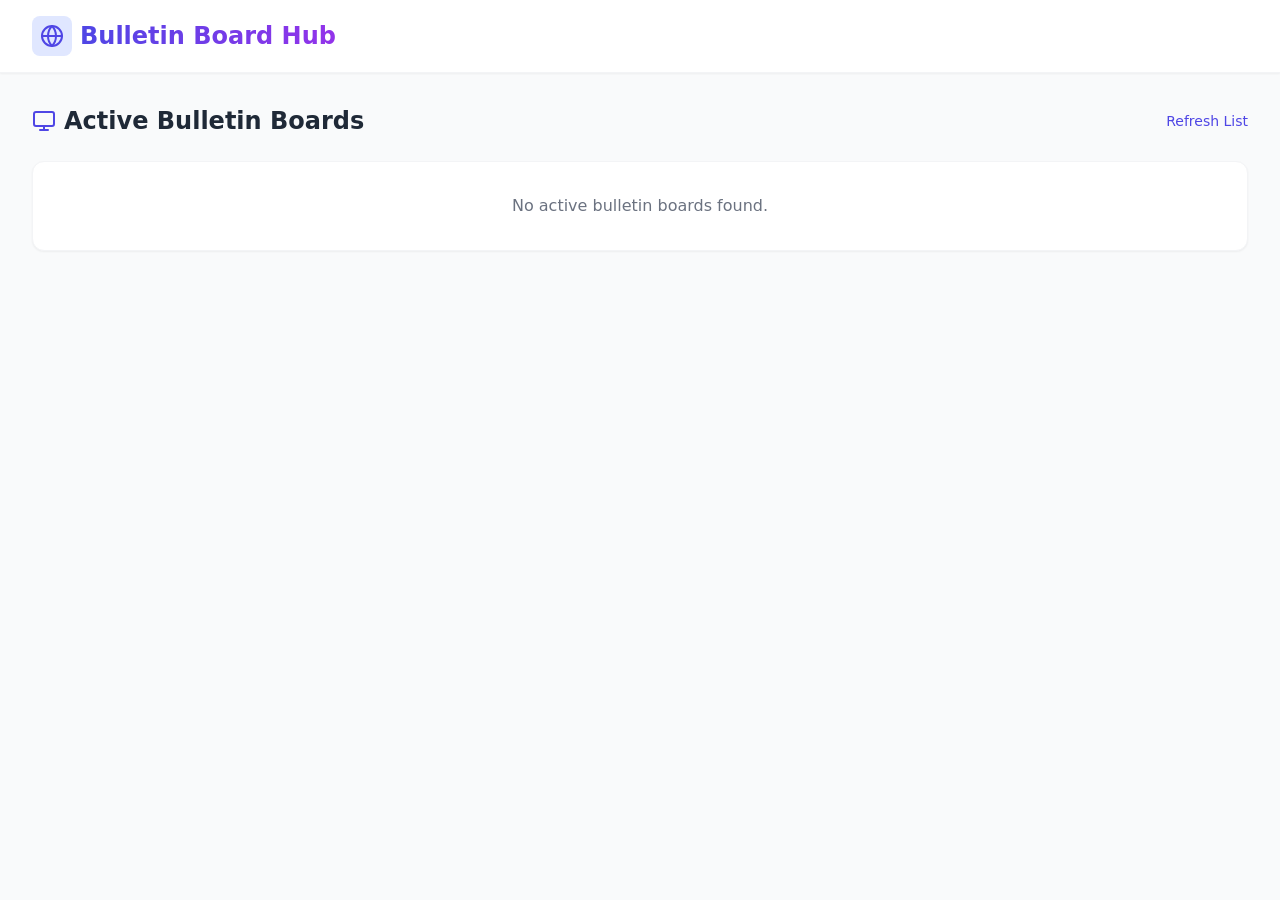
<file: share-drive/index.html>
<!doctype html>
<html lang="en">

<head>
  <meta charset="UTF-8" />
  <link rel="icon" type="image/svg+xml" href="vite.svg" />
  <meta name="viewport" content="width=device-width, initial-scale=1.0" />
  <title>share-drive</title>
  <script type="module" crossorigin src="assets/index-B_-m1WJe.js"></script>
  <link rel="stylesheet" crossorigin href="assets/index-D2ZzUuyX.css">
</head>

<body>
  <div id="root"></div>
</body>

</html>
</file>
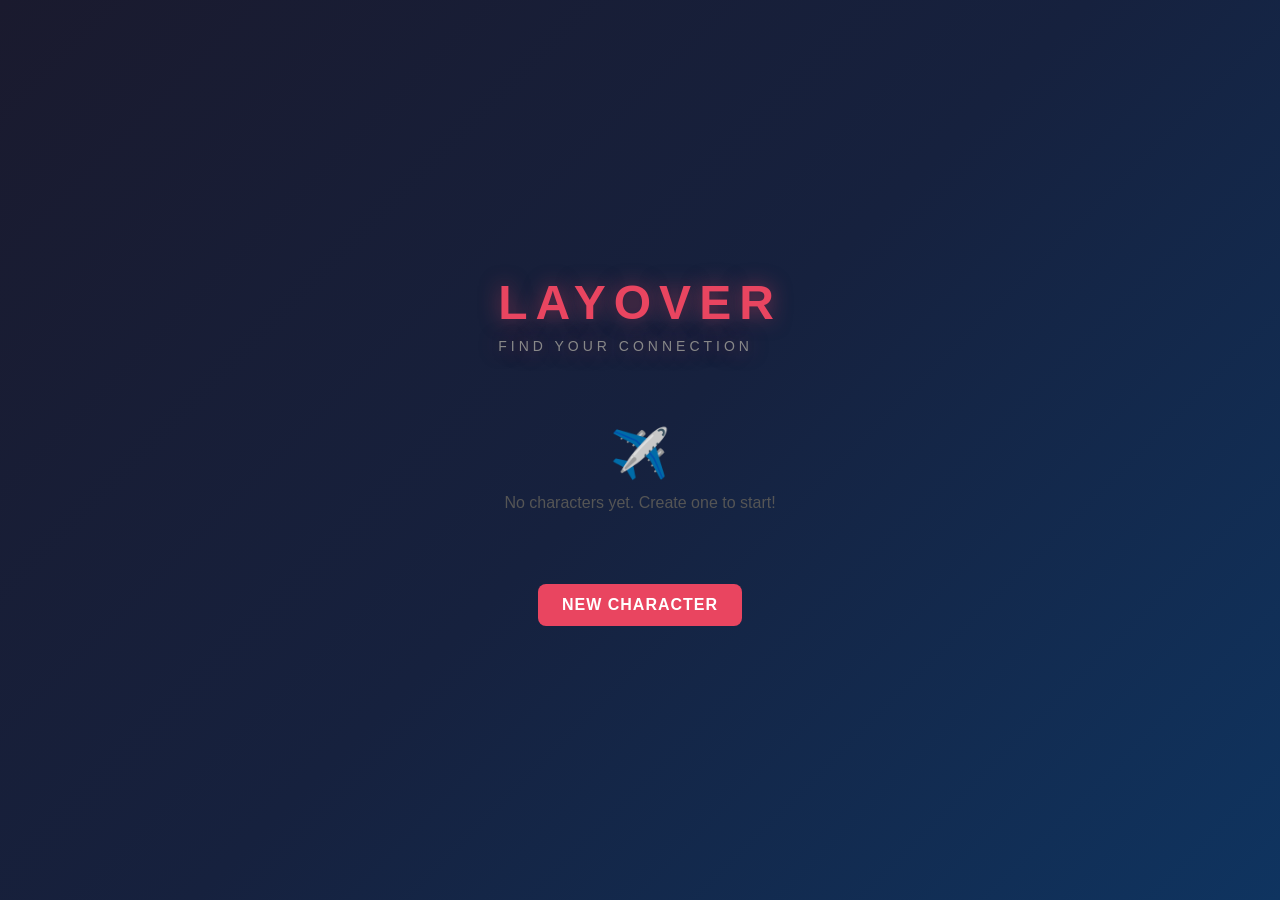
<file: layover/layover.html>
<!DOCTYPE html>
<html lang="en">
<head>
    <meta charset="UTF-8">
    <meta name="viewport" content="width=device-width, initial-scale=1.0">
    <title>Layover</title>
    <link rel="manifest" href="manifest.json">
    <meta name="theme-color" content="#1a1a2e">
    <link rel="apple-touch-icon" href="icons/icon-192x192.png">
    <link rel="stylesheet" href="layover.css">
</head>
<body>

<!-- Title Screen -->
<div id="title-screen" class="screen active">
    <div class="game-logo">
        Layover
        <span class="sub">Find your connection</span>
    </div>
    <div id="char-list" class="char-list"></div>
    <button class="btn btn-primary" id="new-char-btn">New Character</button>
</div>

<!-- Character Creation Screen -->
<div id="create-screen" class="screen">
    <h2>Create Character</h2>
    <input type="text" id="char-name-input" class="name-input" placeholder="Enter name..." maxlength="20">
    <div>
        <p style="color:#888; font-size:13px; margin-bottom:8px;">Choose avatar</p>
        <div id="avatar-picker" class="avatar-picker"></div>
    </div>
    <div class="pref-section">
        <h3>Your Preferences</h3>
        <div id="pref-picker" class="pref-grid"></div>
    </div>
    <div style="display:flex; gap:12px; margin-top:12px;">
        <button class="btn btn-secondary" id="create-back-btn">Back</button>
        <button class="btn btn-primary" id="create-start-btn">Start</button>
    </div>
</div>

<!-- Main Game Screen -->
<div id="game-screen" class="screen">
    <div class="game-header">
        <div class="header-left">
            <div class="char-switcher" id="char-switcher">
                <span id="header-avatar"></span>
                <span id="header-name"></span>
                <span style="font-size:10px;">&#9660;</span>
                <div id="char-dropdown" class="char-dropdown"></div>
            </div>
        </div>
        <div class="header-right">
            <div class="credits-badge">
                <span>&#x1F4B3;</span>
                <span id="header-credits"></span>
            </div>
        </div>
    </div>

    <div class="game-body">
        <div class="location-bar" id="location-bar">
            <div>
                <div class="location-name">You are at</div>
                <div class="location-code" id="current-airport-code"></div>
            </div>
            <div class="game-time" id="game-time-display"></div>
        </div>

        <div id="lounge-banner" class="lounge-banner" style="display:none;"></div>

        <!-- Flights Tab -->
        <div id="flights-tab">
            <div style="display:flex; gap:8px; margin-bottom:16px; flex-wrap:wrap;">
                <button class="btn btn-wait btn-small" id="wait-btn">Wait 30 min</button>
                <button class="btn btn-secondary btn-small" id="wait-next-btn" title="Fast-forward to next departure">⏩ Next flight</button>
                <button class="btn btn-secondary btn-small" id="browse-men-btn">Browse Men</button>
            </div>
            <div class="section-title">Departing Flights — Next 24 Hours</div>
            <div id="flight-schedule" class="flight-schedule"></div>
        </div>

        <!-- Browse Tab -->
        <div id="browse-tab" style="display:none;">
            <div style="display:flex; gap:8px; margin-bottom:16px; flex-wrap:wrap;">
                <button class="btn btn-wait btn-small" id="wait-btn-browse">Wait 30 min</button>
                <button class="btn btn-secondary btn-small" id="wait-next-btn-browse" title="Fast-forward to next departure">⏩ Next flight</button>
            </div>
            <div class="filter-bar" id="filter-bar">
                <button class="filter-btn active" data-filter="here">At This Airport</button>
                <button class="filter-btn" data-filter="all">All Airports</button>
            </div>
            <div class="section-title" id="section-title">Men at this airport</div>
            <div id="profile-list" class="profile-list"></div>
            <div style="margin-top:16px;">
                <button class="btn btn-secondary btn-small" id="view-flights-btn">View Flights</button>
            </div>
        </div>

        <!-- Profile Tab (now inside game-body for correct scrolling/nav) -->
        <div id="profile-tab" style="display:none;">
            <div id="profile-content" class="profile-screen-content"></div>
        </div>
    </div>

    <div class="bottom-nav">
        <button class="nav-btn active" data-tab="flights">
            <span class="nav-icon">&#x2708;</span>
            Flights
        </button>
        <button class="nav-btn" data-tab="browse">
            <span class="nav-icon">&#x1F50D;</span>
            Browse
        </button>
        <button class="nav-btn" data-tab="profile">
            <span class="nav-icon">&#x1F464;</span>
            Profile
        </button>
    </div>
</div>

<!-- Encounter Screen -->
<div id="encounter-screen" class="screen">
    <div class="encounter-avatar" id="encounter-avatar"></div>
    <div class="encounter-name" id="encounter-name"></div>
    <div style="color:#888;" id="encounter-airport"></div>

    <div class="encounter-reveal">
        <div class="reveal-label">Compatibility</div>
        <div class="reveal-match" id="encounter-match"></div>
        <div class="reveal-label">full match revealed</div>
    </div>

    <div class="encounter-activities" id="encounter-activities"></div>

    <div class="encounter-reward" id="encounter-reward" style="display:none;">
        <div class="reward-text" id="reward-text"></div>
    </div>

    <button class="btn btn-primary" id="end-encounter-btn">Continue</button>
</div>

<!-- Arrival Screen -->
<div id="arrival-screen" class="screen">
    <div style="flex:1; display:flex; flex-direction:column; align-items:center; justify-content:center; gap:20px; text-align:center;">
        <div id="arrival-icon" style="font-size:64px;">✈️</div>
        <div id="arrival-title" style="font-size:24px; font-weight:700;"></div>
        <div id="arrival-subtitle" style="color:#888;"></div>
        <div id="arrival-delay" class="delay-banner" style="display:none;"></div>
        <div id="arrival-newmen" style="display:none; max-width:360px; width:100%;">
            <div class="section-title" style="text-align:left;">New men at this airport:</div>
            <div id="arrival-men-list"></div>
        </div>
        <button class="btn btn-primary" id="end-arrival-btn" style="margin-top:16px;">Start Browsing</button>
    </div>
</div>

<script type="module" src="js/app.js"></script>
</body>
</html>
</file>
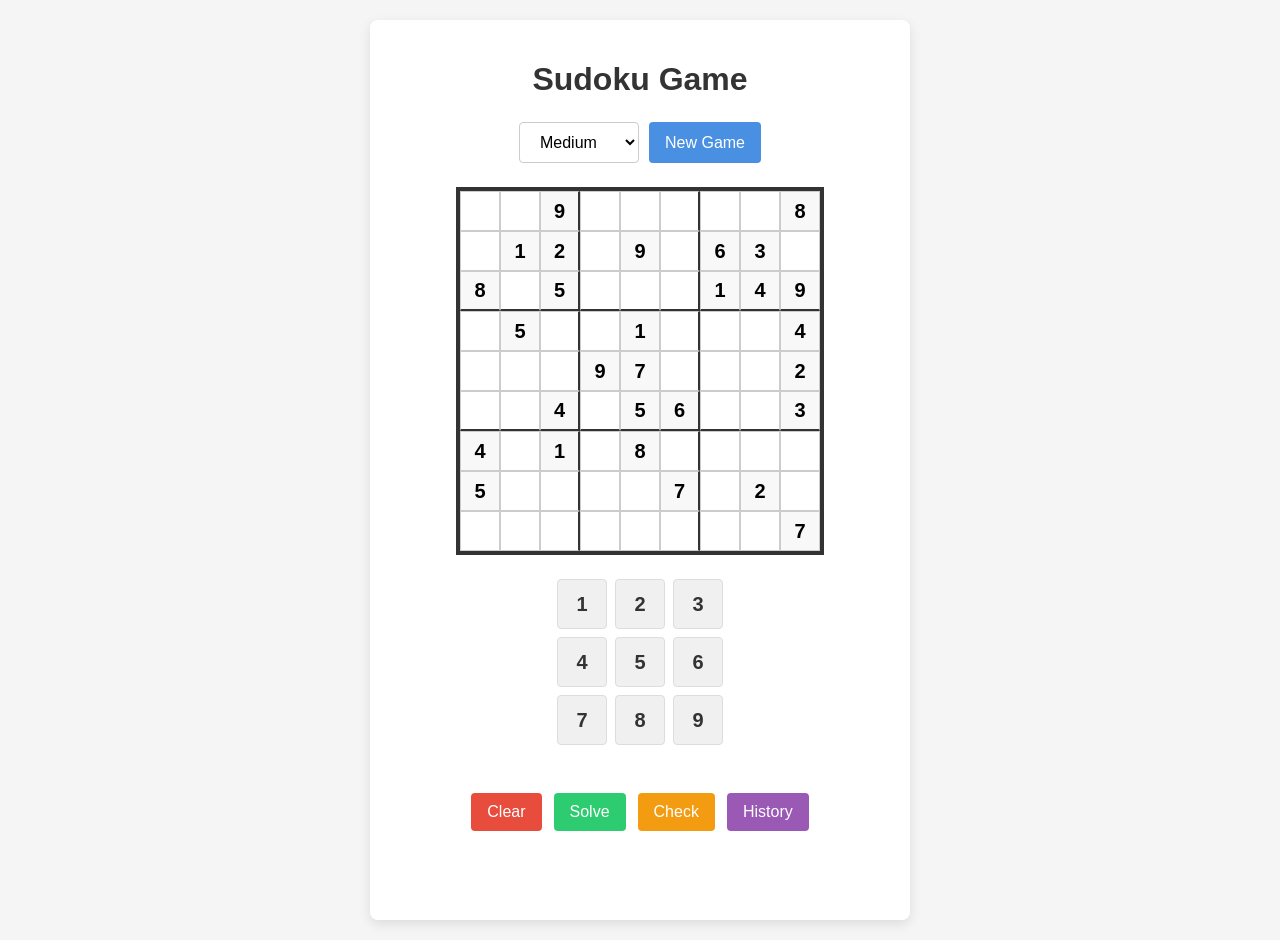
<file: sudoku/sudoku.html>
<!DOCTYPE html>
<html lang="en">
<head>
    <meta charset="UTF-8">
    <meta name="viewport" content="width=device-width, initial-scale=1.0">
    <title>Sudoku Game</title>
    <link rel="manifest" href="manifest.json">
    <meta name="theme-color" content="#4a90e2">
    <link rel="apple-touch-icon" href="icons/icon-192x192.png">
    <style>
        body {
            font-family: -apple-system, BlinkMacSystemFont, 'Segoe UI', Roboto, Oxygen, Ubuntu, Cantarell, 'Open Sans', 'Helvetica Neue', sans-serif;
            margin: 0;
            padding: 20px;
            display: flex;
            justify-content: center;
            background-color: #f5f5f5;
            min-height: 100vh;
        }

        .container {
            max-width: 500px;
            width: 100%;
            display: flex;
            flex-direction: column;
            align-items: center;
            background-color: white;
            padding: 20px;
            border-radius: 8px;
            box-shadow: 0 4px 12px rgba(0, 0, 0, 0.1);
        }

        h1 {
            font-size: 32px;
            margin-bottom: 24px;
            color: #333;
            text-align: center;
        }

        .controls {
            display: flex;
            gap: 10px;
            margin-bottom: 24px;
            width: 100%;
            justify-content: center;
        }

        select, button {
            padding: 10px 16px;
            border-radius: 4px;
            border: 1px solid #ccc;
            font-size: 16px;
            cursor: pointer;
        }

        select {
            background-color: white;
            min-width: 120px;
            appearance: menulist;
        }

        button {
            background-color: #4a90e2;
            color: white;
            border: none;
            transition: background-color 0.2s, transform 0.1s;
            font-weight: 500;
        }

        button:hover {
            background-color: #3a7bc8;
        }

        button:active {
            transform: translateY(1px);
        }

        button:disabled {
            background-color: #cccccc;
            cursor: not-allowed;
        }

        /* Board styling - completely revised to match original */
        .board {
            display: grid;
            grid-template-rows: repeat(9, 40px);
            grid-template-columns: repeat(9, 40px);
            margin-bottom: 24px;
            border: 4px solid #333;
        }

        .cell {
            width: 40px;
            height: 40px;
            display: flex;
            align-items: center;
            justify-content: center;
            font-size: 20px;
            font-weight: 500;
            border: 1px solid #ccc;
            cursor: pointer;
            -webkit-user-select: none;
            -moz-user-select: none;
            -ms-user-select: none;
            user-select: none;
            position: relative;
            box-sizing: border-box;
        }

        .cell.original {
            font-weight: bold;
            background-color: #f8f8f8;
        }

        .cell.selected {
            background-color: #e3f2fd;
        }

        /* Grid lines */
        .board {
            position: relative;
        }

        /* Create the 3x3 grid borders */
        .cell[data-col="2"], .cell[data-col="5"] {
            border-right: 2px solid #333;
        }

        .cell[data-row="2"], .cell[data-row="5"] {
            border-bottom: 2px solid #333;
        }

        /* Remove right border from last column */
        .cell[data-col="8"] {
            border-right: 1px solid #ccc;
        }

        /* Remove bottom border from last row */
        .cell[data-row="8"] {
            border-bottom: 1px solid #ccc;
        }

        .number-pad {
            display: grid;
            grid-template-columns: repeat(3, 50px);
            grid-template-rows: repeat(3, 50px);
            gap: 8px;
            margin-bottom: 24px;
        }

        .number-btn {
            width: 50px;
            height: 50px;
            font-size: 20px;
            font-weight: bold;
            background-color: #f0f0f0;
            color: #333;
            border: 1px solid #ddd;
            border-radius: 4px;
            cursor: pointer;
            transition: background-color 0.2s, transform 0.1s;
        }

        .number-btn:hover {
            background-color: #e0e0e0;
        }

        .number-btn:active {
            transform: scale(0.95);
        }

        .action-buttons {
            display: flex;
            gap: 12px;
            margin-bottom: 24px;
            margin-top: 24px;
        }

        .clear-btn {
            background-color: #e74c3c;
        }

        .clear-btn:hover {
            background-color: #c0392b;
        }

        .solve-btn {
            background-color: #2ecc71;
        }

        .solve-btn:hover {
            background-color: #27ae60;
        }

        .check-btn {
            background-color: #f39c12;
        }

        .check-btn:hover {
            background-color: #d35400;
        }

        .status-message {
            padding: 12px;
            border-radius: 4px;
            width: 100%;
            text-align: center;
            margin-bottom: 16px;
            font-weight: 500;
            box-sizing: border-box;
        }

        .status-message.error {
            background-color: #ffebee;
            color: #c62828;
        }

        .status-message.success {
            background-color: #e8f5e9;
            color: #2e7d32;
        }

        .status-message.info {
            background-color: #e3f2fd;
            color: #1565c0;
        }

        /* Responsive styles */
        @media (max-width: 500px) {
            .board {
                grid-template-rows: repeat(9, 35px);
                grid-template-columns: repeat(9, 35px);
            }

            .cell {
                width: 35px;
                height: 35px;
                font-size: 18px;
            }

            .number-pad {
                grid-template-columns: repeat(3, 45px);
                grid-template-rows: repeat(3, 45px);
            }

            .number-btn {
                width: 45px;
                height: 45px;
            }
        }

        /* Install button for PWA */
        #install-button {
            display: none;
            margin-top: 16px;
            background-color: #4a90e2;
            color: white;
            border: none;
            padding: 10px 16px;
            border-radius: 4px;
            cursor: pointer;
            font-weight: 500;
        }

        #install-button:hover {
            background-color: #3a7bc8;
        }

        .history-btn {
            background-color: #9b59b6;
        }

        .history-btn:hover {
            background-color: #8e44ad;
        }

        .modal-overlay {
            display: none;
            position: fixed;
            top: 0;
            left: 0;
            width: 100%;
            height: 100%;
            background-color: rgba(0, 0, 0, 0.5);
            z-index: 1000;
            justify-content: center;
            align-items: center;
        }

        .modal-overlay.active {
            display: flex;
        }

        .modal {
            background-color: white;
            border-radius: 8px;
            padding: 24px;
            max-width: 420px;
            width: 90%;
            max-height: 70vh;
            overflow-y: auto;
            box-shadow: 0 8px 24px rgba(0, 0, 0, 0.2);
        }

        .modal h2 {
            margin-top: 0;
            margin-bottom: 16px;
            font-size: 22px;
            color: #333;
        }

        .modal-close {
            float: right;
            background: none;
            border: none;
            font-size: 24px;
            cursor: pointer;
            color: #666;
            padding: 0;
            line-height: 1;
        }

        .modal-close:hover {
            color: #333;
        }

        .history-empty {
            text-align: center;
            color: #999;
            padding: 20px 0;
        }

        .history-entry {
            display: flex;
            justify-content: space-between;
            align-items: center;
            padding: 10px 0;
            border-bottom: 1px solid #eee;
        }

        .history-entry:last-child {
            border-bottom: none;
        }

        .history-entry-info {
            display: flex;
            flex-direction: column;
            gap: 4px;
        }

        .history-difficulty {
            font-size: 12px;
            font-weight: 600;
            text-transform: uppercase;
            padding: 2px 8px;
            border-radius: 3px;
            display: inline-block;
            width: fit-content;
        }

        .history-difficulty.easy { background-color: #e8f5e9; color: #2e7d32; }
        .history-difficulty.medium { background-color: #fff3e0; color: #e65100; }
        .history-difficulty.hard { background-color: #fce4ec; color: #c62828; }
        .history-difficulty.expert { background-color: #f3e5f5; color: #6a1b9a; }

        .history-date {
            font-size: 12px;
            color: #999;
        }

        .history-result {
            font-size: 18px;
        }
    </style>
</head>
<body>
    <div class="container">
        <h1>Sudoku Game</h1>

        <div class="controls">
            <select id="difficulty">
                <option value="easy">Easy</option>
                <option value="medium" selected>Medium</option>
                <option value="hard">Hard</option>
                <option value="expert">Expert</option>
            </select>

            <button id="new-game-btn">New Game</button>
        </div>

        <div id="board" class="board"></div>

        <div id="number-pad" class="number-pad">
            <!-- Numbers 1-9 will be added here by JavaScript -->
        </div>

        <div class="action-buttons">
            <button id="clear-btn" class="clear-btn">Clear</button>
            <button id="solve-btn" class="solve-btn">Solve</button>
            <button id="check-btn" class="check-btn">Check</button>
            <button id="history-btn" class="history-btn">History</button>
        </div>

        <div id="status-message" class="status-message" style="display: none;"></div>

        <button id="install-button">Install App</button>
    </div>

    <div id="history-modal" class="modal-overlay">
        <div class="modal">
            <button id="modal-close-btn" class="modal-close">&times;</button>
            <h2>Game History</h2>
            <div id="history-list"></div>
        </div>
    </div>

    <script>
        document.addEventListener('DOMContentLoaded', function() {
            // Game state
            let board = Array(9).fill().map(() => Array(9).fill(0));
            let userBoard = Array(9).fill().map(() => Array(9).fill(0));
            let selectedCell = null;
            let isComplete = false;
            let isCorrect = false;
            let isSolved = false;

            // DOM elements
            const boardElement = document.getElementById('board');
            const difficultySelect = document.getElementById('difficulty');
            const newGameBtn = document.getElementById('new-game-btn');
            const numberPad = document.getElementById('number-pad');
            const clearBtn = document.getElementById('clear-btn');
            const solveBtn = document.getElementById('solve-btn');
            const checkBtn = document.getElementById('check-btn');
            const statusMessage = document.getElementById('status-message');
            const installButton = document.getElementById('install-button');
            const historyBtn = document.getElementById('history-btn');
            const historyModal = document.getElementById('history-modal');
            const modalCloseBtn = document.getElementById('modal-close-btn');
            const historyList = document.getElementById('history-list');

            // localStorage helpers
            function saveCurrentGame() {
                try {
                    localStorage.setItem('sudoku_current_game', JSON.stringify({
                        board,
                        userBoard,
                        difficulty: difficultySelect.value,
                        isComplete,
                        isCorrect,
                        isSolved
                    }));
                } catch (e) { /* ignore quota errors */ }
            }

            function loadCurrentGame() {
                try {
                    const data = JSON.parse(localStorage.getItem('sudoku_current_game'));
                    if (!data || !data.board || !data.userBoard) return null;
                    return data;
                } catch (e) {
                    return null;
                }
            }

            function saveToHistory(difficulty, correct) {
                try {
                    const history = JSON.parse(localStorage.getItem('sudoku_game_history') || '[]');
                    history.unshift({
                        difficulty,
                        date: new Date().toISOString(),
                        isCorrect: correct
                    });
                    if (history.length > 50) history.length = 50;
                    localStorage.setItem('sudoku_game_history', JSON.stringify(history));
                } catch (e) { /* ignore */ }
            }

            function renderHistory() {
                const history = JSON.parse(localStorage.getItem('sudoku_game_history') || '[]');
                if (history.length === 0) {
                    historyList.innerHTML = '<div class="history-empty">No games played yet.</div>';
                    return;
                }
                historyList.innerHTML = history.map(entry => {
                    const date = new Date(entry.date);
                    const dateStr = date.toLocaleDateString(undefined, { month: 'short', day: 'numeric', year: 'numeric' });
                    const resultIcon = entry.isCorrect ? '✅' : '❌';
                    return `<div class="history-entry">
                        <div class="history-entry-info">
                            <span class="history-difficulty ${entry.difficulty}">${entry.difficulty}</span>
                            <span class="history-date">${dateStr}</span>
                        </div>
                        <span class="history-result">${resultIcon}</span>
                    </div>`;
                }).join('');
            }

            function showHistory() {
                renderHistory();
                historyModal.classList.add('active');
            }

            function hideHistory() {
                historyModal.classList.remove('active');
            }

            historyBtn.addEventListener('click', showHistory);
            modalCloseBtn.addEventListener('click', hideHistory);
            historyModal.addEventListener('click', (e) => {
                if (e.target === historyModal) hideHistory();
            });

            // Initialize the game
            initializeGame();

            // Event listeners
            difficultySelect.addEventListener('change', generateNewBoard);
            newGameBtn.addEventListener('click', generateNewBoard);
            clearBtn.addEventListener('click', clearCell);
            solveBtn.addEventListener('click', solvePuzzle);
            checkBtn.addEventListener('click', checkCurrentSolution);

            // Initialize number pad
            for (let i = 1; i <= 9; i++) {
                const numBtn = document.createElement('button');
                numBtn.className = 'number-btn';
                numBtn.textContent = i;
                numBtn.addEventListener('click', () => handleNumberInput(i));
                numberPad.appendChild(numBtn);
            }

            function initializeGame() {
                const saved = loadCurrentGame();
                if (saved) {
                    board = saved.board;
                    userBoard = saved.userBoard;
                    difficultySelect.value = saved.difficulty;
                    isComplete = saved.isComplete;
                    isCorrect = saved.isCorrect;
                    isSolved = saved.isSolved || false;
                    renderBoard();
                } else {
                    generateNewBoard();
                }
            }

            function renderBoard() {
                boardElement.innerHTML = '';

                for (let row = 0; row < 9; row++) {
                    for (let col = 0; col < 9; col++) {
                        const cell = document.createElement('div');
                        cell.className = 'cell';
                        cell.dataset.row = row;
                        cell.dataset.col = col;

                        const value = userBoard[row][col];
                        if (value !== 0) {
                            cell.textContent = value;
                        }

                        if (board[row][col] !== 0) {
                            cell.classList.add('original');
                        }

                        if (selectedCell && selectedCell[0] === row && selectedCell[1] === col) {
                            cell.classList.add('selected');
                        }

                        cell.addEventListener('click', () => handleCellClick(row, col));
                        boardElement.appendChild(cell);
                    }
                }
            }

            function generateNewBoard() {
                isComplete = false;
                isCorrect = false;
                isSolved = false;
                setStatusMessage('', '');

                // Generate a complete, valid Sudoku solution
                const solution = generateSolution();

                // Create a puzzle by removing numbers from the solution
                const difficulty = difficultySelect.value;
                const { puzzle, solvedBoard } = generatePuzzle(solution, difficulty);

                board = puzzle;
                userBoard = puzzle.map(row => [...row]);
                selectedCell = null;

                renderBoard();
                saveCurrentGame();
            }

            function generateSolution() {
                // Start with an empty board
                const solution = Array(9).fill().map(() => Array(9).fill(0));

                // Fill the board using backtracking
                solveSudoku(solution);
                return solution;
            }

            function solveSudoku(board) {
                // Find an empty cell
                const emptyCell = findEmptyCell(board);

                // If no empty cell is found, the board is solved
                if (!emptyCell) return true;

                const [row, col] = emptyCell;

                // Try filling the cell with numbers 1-9
                const nums = [1, 2, 3, 4, 5, 6, 7, 8, 9];
                // Shuffle numbers for randomness
                shuffleArray(nums);

                for (let num of nums) {
                    // If the number is valid in the current position
                    if (isValid(board, row, col, num)) {
                        // Place the number
                        board[row][col] = num;

                        // Recursively try to solve the rest of the board
                        if (solveSudoku(board)) {
                            return true;
                        }

                        // If placing the number doesn't lead to a solution, backtrack
                        board[row][col] = 0;
                    }
                }

                // No solution found with current configuration
                return false;
            }

            function findEmptyCell(board) {
                for (let i = 0; i < 9; i++) {
                    for (let j = 0; j < 9; j++) {
                        if (board[i][j] === 0) {
                            return [i, j];
                        }
                    }
                }
                return null;
            }

            function isValid(board, row, col, num) {
                // Check row
                for (let i = 0; i < 9; i++) {
                    if (board[row][i] === num) {
                        return false;
                    }
                }

                // Check column
                for (let i = 0; i < 9; i++) {
                    if (board[i][col] === num) {
                        return false;
                    }
                }

                // Check 3x3 box
                const boxRow = Math.floor(row / 3) * 3;
                const boxCol = Math.floor(col / 3) * 3;

                for (let i = 0; i < 3; i++) {
                    for (let j = 0; j < 3; j++) {
                        if (board[boxRow + i][boxCol + j] === num) {
                            return false;
                        }
                    }
                }

                return true;
            }

            function shuffleArray(array) {
                for (let i = array.length - 1; i > 0; i--) {
                    const j = Math.floor(Math.random() * (i + 1));
                    [array[i], array[j]] = [array[j], array[i]];
                }
                return array;
            }

            function generatePuzzle(solution, difficulty) {
                // Make a deep copy of the solution
                const puzzle = solution.map(row => [...row]);
                const solvedBoard = solution.map(row => [...row]);

                // Number of cells to remove based on difficulty
                let cellsToRemove;
                switch (difficulty) {
                    case 'easy':
                        cellsToRemove = 40; // 41 cells removed (40 clues left)
                        break;
                    case 'medium':
                        cellsToRemove = 52; // 53 cells removed (28 clues left)
                        break;
                    case 'hard':
                        cellsToRemove = 58; // 59 cells removed (22 clues left)
                        break;
                    case 'expert':
                        cellsToRemove = 62; // 63 cells removed (18 clues left)
                        break;
                    default:
                        cellsToRemove = 52;
                }

                // Create an array of all positions
                const positions = [];
                for (let i = 0; i < 9; i++) {
                    for (let j = 0; j < 9; j++) {
                        positions.push([i, j]);
                    }
                }

                // Shuffle the positions
                shuffleArray(positions);

                // Remove numbers one by one
                for (let i = 0; i < cellsToRemove; i++) {
                    const [row, col] = positions[i];
                    puzzle[row][col] = 0;
                }

                return { puzzle, solvedBoard };
            }

            function handleCellClick(row, col) {
                if (board[row][col] === 0) {
                    selectedCell = [row, col];
                    renderBoard();
                }
            }

            function handleNumberInput(num) {
                if (selectedCell && board[selectedCell[0]][selectedCell[1]] === 0) {
                    const [row, col] = selectedCell;
                    userBoard[row][col] = num;
                    renderBoard();
                    saveCurrentGame();

                    // Check if the board is complete
                    const complete = !userBoard.flat().includes(0);
                    isComplete = complete;

                    if (complete) {
                        // Check if the solution is correct
                        const correct = checkSolution(userBoard);
                        isCorrect = correct;

                        if (correct) {
                            setStatusMessage("Congratulations! You solved the puzzle!", "success");
                        } else {
                            setStatusMessage("Your solution has errors. Please check again.", "error");
                        }
                        saveCurrentGame();
                        saveToHistory(difficultySelect.value, correct);
                    }
                }
            }

            function clearCell() {
                if (selectedCell && board[selectedCell[0]][selectedCell[1]] === 0) {
                    const [row, col] = selectedCell;
                    userBoard[row][col] = 0;
                    renderBoard();
                    saveCurrentGame();
                    isComplete = false;

                    // Clear completion messages if they exist
                    if (statusMessage.textContent.includes("Congratulations") ||
                        statusMessage.textContent.includes("errors")) {
                        setStatusMessage("", "");
                    }
                }
            }

            function checkSolution(userBoard) {
                // Check rows
                for (let i = 0; i < 9; i++) {
                    const rowSet = new Set();
                    for (let j = 0; j < 9; j++) {
                        if (userBoard[i][j] !== 0) {
                            if (rowSet.has(userBoard[i][j])) {
                                return false;
                            }
                            rowSet.add(userBoard[i][j]);
                        }
                    }
                }

                // Check columns
                for (let j = 0; j < 9; j++) {
                    const colSet = new Set();
                    for (let i = 0; i < 9; i++) {
                        if (userBoard[i][j] !== 0) {
                            if (colSet.has(userBoard[i][j])) {
                                return false;
                            }
                            colSet.add(userBoard[i][j]);
                        }
                    }
                }

                // Check 3x3 boxes
                for (let boxRow = 0; boxRow < 9; boxRow += 3) {
                    for (let boxCol = 0; boxCol < 9; boxCol += 3) {
                        const boxSet = new Set();
                        for (let i = 0; i < 3; i++) {
                            for (let j = 0; j < 3; j++) {
                                const value = userBoard[boxRow + i][boxCol + j];
                                if (value !== 0) {
                                    if (boxSet.has(value)) {
                                        return false;
                                    }
                                    boxSet.add(value);
                                }
                            }
                        }
                    }
                }

                return true;
            }

            function solvePuzzle() {
                // Make a copy of the initial board
                const boardToSolve = board.map(row => [...row]);

                // Solve the puzzle
                if (solveSudoku(boardToSolve)) {
                    userBoard = boardToSolve;
                    isComplete = true;
                    isCorrect = true;
                    isSolved = true;
                    renderBoard();
                    setStatusMessage("Puzzle solved automatically!", "success");
                    saveCurrentGame();
                }
            }

            function checkCurrentSolution() {
                // First check if the current board state is valid (no duplicates)
                const correct = checkSolution(userBoard);
                if (!correct) {
                    setStatusMessage("There are errors in your solution. Check for duplicate numbers in rows, columns, or boxes.", "error");
                    return;
                }

                // Count empty cells
                let emptyCells = 0;
                for (let i = 0; i < 9; i++) {
                    for (let j = 0; j < 9; j++) {
                        if (userBoard[i][j] === 0) {
                            emptyCells++;
                        }
                    }
                }

                if (emptyCells > 0) {
                    setStatusMessage(`So far so good! You still have ${emptyCells} empty cells to fill.`, "info");
                    return;
                }

                setStatusMessage("Your solution is correct!", "success");
            }

            function setStatusMessage(text, type) {
                if (!text) {
                    statusMessage.style.display = 'none';
                    return;
                }

                statusMessage.textContent = text;
                statusMessage.style.display = 'block';

                // Remove all type classes
                statusMessage.classList.remove('error', 'success', 'info');

                // Add the appropriate type class
                if (type) {
                    statusMessage.classList.add(type);
                }
            }

            // PWA functionality
            // Register service worker
            if ('serviceWorker' in navigator) {
                window.addEventListener('load', () => {
                    navigator.serviceWorker.register('service-worker.js')
                        .then(registration => {
                            console.log('ServiceWorker registration successful with scope: ', registration.scope);
                        })
                        .catch(error => {
                            console.log('ServiceWorker registration failed: ', error);
                        });
                });
            }

            // Handle PWA installation
            let deferredPrompt;

            window.addEventListener('beforeinstallprompt', (e) => {
                // Prevent Chrome 67 and earlier from automatically showing the prompt
                e.preventDefault();
                // Stash the event so it can be triggered later
                deferredPrompt = e;
                // Show the install button
                installButton.style.display = 'block';
            });

            installButton.addEventListener('click', () => {
                // Hide the install button
                installButton.style.display = 'none';
                // Show the prompt
                deferredPrompt.prompt();
                // Wait for the user to respond to the prompt
                deferredPrompt.userChoice.then((choiceResult) => {
                    if (choiceResult.outcome === 'accepted') {
                        console.log('User accepted the install prompt');
                    } else {
                        console.log('User dismissed the install prompt');
                    }
                    deferredPrompt = null;
                });
            });

            // Handle keyboard input for numbers
            document.addEventListener('keydown', (e) => {
                if (selectedCell) {
                    const key = e.key;
                    if (/^[1-9]$/.test(key)) {
                        handleNumberInput(parseInt(key));
                    } else if (key === 'Backspace' || key === 'Delete' || key === '0') {
                        clearCell();
                    }
                }
            });
        });
    </script>
</body>
</html>
</file>
<file: share-drive/assets/index-D2ZzUuyX.css>
*,:before,:after{--tw-border-spacing-x: 0;--tw-border-spacing-y: 0;--tw-translate-x: 0;--tw-translate-y: 0;--tw-rotate: 0;--tw-skew-x: 0;--tw-skew-y: 0;--tw-scale-x: 1;--tw-scale-y: 1;--tw-pan-x: ;--tw-pan-y: ;--tw-pinch-zoom: ;--tw-scroll-snap-strictness: proximity;--tw-gradient-from-position: ;--tw-gradient-via-position: ;--tw-gradient-to-position: ;--tw-ordinal: ;--tw-slashed-zero: ;--tw-numeric-figure: ;--tw-numeric-spacing: ;--tw-numeric-fraction: ;--tw-ring-inset: ;--tw-ring-offset-width: 0px;--tw-ring-offset-color: #fff;--tw-ring-color: rgb(59 130 246 / .5);--tw-ring-offset-shadow: 0 0 #0000;--tw-ring-shadow: 0 0 #0000;--tw-shadow: 0 0 #0000;--tw-shadow-colored: 0 0 #0000;--tw-blur: ;--tw-brightness: ;--tw-contrast: ;--tw-grayscale: ;--tw-hue-rotate: ;--tw-invert: ;--tw-saturate: ;--tw-sepia: ;--tw-drop-shadow: ;--tw-backdrop-blur: ;--tw-backdrop-brightness: ;--tw-backdrop-contrast: ;--tw-backdrop-grayscale: ;--tw-backdrop-hue-rotate: ;--tw-backdrop-invert: ;--tw-backdrop-opacity: ;--tw-backdrop-saturate: ;--tw-backdrop-sepia: ;--tw-contain-size: ;--tw-contain-layout: ;--tw-contain-paint: ;--tw-contain-style: }::backdrop{--tw-border-spacing-x: 0;--tw-border-spacing-y: 0;--tw-translate-x: 0;--tw-translate-y: 0;--tw-rotate: 0;--tw-skew-x: 0;--tw-skew-y: 0;--tw-scale-x: 1;--tw-scale-y: 1;--tw-pan-x: ;--tw-pan-y: ;--tw-pinch-zoom: ;--tw-scroll-snap-strictness: proximity;--tw-gradient-from-position: ;--tw-gradient-via-position: ;--tw-gradient-to-position: ;--tw-ordinal: ;--tw-slashed-zero: ;--tw-numeric-figure: ;--tw-numeric-spacing: ;--tw-numeric-fraction: ;--tw-ring-inset: ;--tw-ring-offset-width: 0px;--tw-ring-offset-color: #fff;--tw-ring-color: rgb(59 130 246 / .5);--tw-ring-offset-shadow: 0 0 #0000;--tw-ring-shadow: 0 0 #0000;--tw-shadow: 0 0 #0000;--tw-shadow-colored: 0 0 #0000;--tw-blur: ;--tw-brightness: ;--tw-contrast: ;--tw-grayscale: ;--tw-hue-rotate: ;--tw-invert: ;--tw-saturate: ;--tw-sepia: ;--tw-drop-shadow: ;--tw-backdrop-blur: ;--tw-backdrop-brightness: ;--tw-backdrop-contrast: ;--tw-backdrop-grayscale: ;--tw-backdrop-hue-rotate: ;--tw-backdrop-invert: ;--tw-backdrop-opacity: ;--tw-backdrop-saturate: ;--tw-backdrop-sepia: ;--tw-contain-size: ;--tw-contain-layout: ;--tw-contain-paint: ;--tw-contain-style: }*,:before,:after{box-sizing:border-box;border-width:0;border-style:solid;border-color:#e5e7eb}:before,:after{--tw-content: ""}html,:host{line-height:1.5;-webkit-text-size-adjust:100%;-moz-tab-size:4;-o-tab-size:4;tab-size:4;font-family:ui-sans-serif,system-ui,sans-serif,"Apple Color Emoji","Segoe UI Emoji",Segoe UI Symbol,"Noto Color Emoji";font-feature-settings:normal;font-variation-settings:normal;-webkit-tap-highlight-color:transparent}body{margin:0;line-height:inherit}hr{height:0;color:inherit;border-top-width:1px}abbr:where([title]){-webkit-text-decoration:underline dotted;text-decoration:underline dotted}h1,h2,h3,h4,h5,h6{font-size:inherit;font-weight:inherit}a{color:inherit;text-decoration:inherit}b,strong{font-weight:bolder}code,kbd,samp,pre{font-family:ui-monospace,SFMono-Regular,Menlo,Monaco,Consolas,Liberation Mono,Courier New,monospace;font-feature-settings:normal;font-variation-settings:normal;font-size:1em}small{font-size:80%}sub,sup{font-size:75%;line-height:0;position:relative;vertical-align:baseline}sub{bottom:-.25em}sup{top:-.5em}table{text-indent:0;border-color:inherit;border-collapse:collapse}button,input,optgroup,select,textarea{font-family:inherit;font-feature-settings:inherit;font-variation-settings:inherit;font-size:100%;font-weight:inherit;line-height:inherit;letter-spacing:inherit;color:inherit;margin:0;padding:0}button,select{text-transform:none}button,input:where([type=button]),input:where([type=reset]),input:where([type=submit]){-webkit-appearance:button;background-color:transparent;background-image:none}:-moz-focusring{outline:auto}:-moz-ui-invalid{box-shadow:none}progress{vertical-align:baseline}::-webkit-inner-spin-button,::-webkit-outer-spin-button{height:auto}[type=search]{-webkit-appearance:textfield;outline-offset:-2px}::-webkit-search-decoration{-webkit-appearance:none}::-webkit-file-upload-button{-webkit-appearance:button;font:inherit}summary{display:list-item}blockquote,dl,dd,h1,h2,h3,h4,h5,h6,hr,figure,p,pre{margin:0}fieldset{margin:0;padding:0}legend{padding:0}ol,ul,menu{list-style:none;margin:0;padding:0}dialog{padding:0}textarea{resize:vertical}input::-moz-placeholder,textarea::-moz-placeholder{opacity:1;color:#9ca3af}input::placeholder,textarea::placeholder{opacity:1;color:#9ca3af}button,[role=button]{cursor:pointer}:disabled{cursor:default}img,svg,video,canvas,audio,iframe,embed,object{display:block;vertical-align:middle}img,video{max-width:100%;height:auto}[hidden]:where(:not([hidden=until-found])){display:none}.prose{color:var(--tw-prose-body);max-width:65ch}.prose :where(p):not(:where([class~=not-prose],[class~=not-prose] *)){margin-top:1.25em;margin-bottom:1.25em}.prose :where([class~=lead]):not(:where([class~=not-prose],[class~=not-prose] *)){color:var(--tw-prose-lead);font-size:1.25em;line-height:1.6;margin-top:1.2em;margin-bottom:1.2em}.prose :where(a):not(:where([class~=not-prose],[class~=not-prose] *)){color:var(--tw-prose-links);text-decoration:underline;font-weight:500}.prose :where(strong):not(:where([class~=not-prose],[class~=not-prose] *)){color:var(--tw-prose-bold);font-weight:600}.prose :where(a strong):not(:where([class~=not-prose],[class~=not-prose] *)){color:inherit}.prose :where(blockquote strong):not(:where([class~=not-prose],[class~=not-prose] *)){color:inherit}.prose :where(thead th strong):not(:where([class~=not-prose],[class~=not-prose] *)){color:inherit}.prose :where(ol):not(:where([class~=not-prose],[class~=not-prose] *)){list-style-type:decimal;margin-top:1.25em;margin-bottom:1.25em;padding-inline-start:1.625em}.prose :where(ol[type=A]):not(:where([class~=not-prose],[class~=not-prose] *)){list-style-type:upper-alpha}.prose :where(ol[type=a]):not(:where([class~=not-prose],[class~=not-prose] *)){list-style-type:lower-alpha}.prose :where(ol[type=A s]):not(:where([class~=not-prose],[class~=not-prose] *)){list-style-type:upper-alpha}.prose :where(ol[type=a s]):not(:where([class~=not-prose],[class~=not-prose] *)){list-style-type:lower-alpha}.prose :where(ol[type=I]):not(:where([class~=not-prose],[class~=not-prose] *)){list-style-type:upper-roman}.prose :where(ol[type=i]):not(:where([class~=not-prose],[class~=not-prose] *)){list-style-type:lower-roman}.prose :where(ol[type=I s]):not(:where([class~=not-prose],[class~=not-prose] *)){list-style-type:upper-roman}.prose :where(ol[type=i s]):not(:where([class~=not-prose],[class~=not-prose] *)){list-style-type:lower-roman}.prose :where(ol[type="1"]):not(:where([class~=not-prose],[class~=not-prose] *)){list-style-type:decimal}.prose :where(ul):not(:where([class~=not-prose],[class~=not-prose] *)){list-style-type:disc;margin-top:1.25em;margin-bottom:1.25em;padding-inline-start:1.625em}.prose :where(ol>li):not(:where([class~=not-prose],[class~=not-prose] *))::marker{font-weight:400;color:var(--tw-prose-counters)}.prose :where(ul>li):not(:where([class~=not-prose],[class~=not-prose] *))::marker{color:var(--tw-prose-bullets)}.prose :where(dt):not(:where([class~=not-prose],[class~=not-prose] *)){color:var(--tw-prose-headings);font-weight:600;margin-top:1.25em}.prose :where(hr):not(:where([class~=not-prose],[class~=not-prose] *)){border-color:var(--tw-prose-hr);border-top-width:1px;margin-top:3em;margin-bottom:3em}.prose :where(blockquote):not(:where([class~=not-prose],[class~=not-prose] *)){font-weight:500;font-style:italic;color:var(--tw-prose-quotes);border-inline-start-width:.25rem;border-inline-start-color:var(--tw-prose-quote-borders);quotes:"“""”""‘""’";margin-top:1.6em;margin-bottom:1.6em;padding-inline-start:1em}.prose :where(blockquote p:first-of-type):not(:where([class~=not-prose],[class~=not-prose] *)):before{content:open-quote}.prose :where(blockquote p:last-of-type):not(:where([class~=not-prose],[class~=not-prose] *)):after{content:close-quote}.prose :where(h1):not(:where([class~=not-prose],[class~=not-prose] *)){color:var(--tw-prose-headings);font-weight:800;font-size:2.25em;margin-top:0;margin-bottom:.8888889em;line-height:1.1111111}.prose :where(h1 strong):not(:where([class~=not-prose],[class~=not-prose] *)){font-weight:900;color:inherit}.prose :where(h2):not(:where([class~=not-prose],[class~=not-prose] *)){color:var(--tw-prose-headings);font-weight:700;font-size:1.5em;margin-top:2em;margin-bottom:1em;line-height:1.3333333}.prose :where(h2 strong):not(:where([class~=not-prose],[class~=not-prose] *)){font-weight:800;color:inherit}.prose :where(h3):not(:where([class~=not-prose],[class~=not-prose] *)){color:var(--tw-prose-headings);font-weight:600;font-size:1.25em;margin-top:1.6em;margin-bottom:.6em;line-height:1.6}.prose :where(h3 strong):not(:where([class~=not-prose],[class~=not-prose] *)){font-weight:700;color:inherit}.prose :where(h4):not(:where([class~=not-prose],[class~=not-prose] *)){color:var(--tw-prose-headings);font-weight:600;margin-top:1.5em;margin-bottom:.5em;line-height:1.5}.prose :where(h4 strong):not(:where([class~=not-prose],[class~=not-prose] *)){font-weight:700;color:inherit}.prose :where(img):not(:where([class~=not-prose],[class~=not-prose] *)){margin-top:2em;margin-bottom:2em}.prose :where(picture):not(:where([class~=not-prose],[class~=not-prose] *)){display:block;margin-top:2em;margin-bottom:2em}.prose :where(video):not(:where([class~=not-prose],[class~=not-prose] *)){margin-top:2em;margin-bottom:2em}.prose :where(kbd):not(:where([class~=not-prose],[class~=not-prose] *)){font-weight:500;font-family:inherit;color:var(--tw-prose-kbd);box-shadow:0 0 0 1px var(--tw-prose-kbd-shadows),0 3px 0 var(--tw-prose-kbd-shadows);font-size:.875em;border-radius:.3125rem;padding-top:.1875em;padding-inline-end:.375em;padding-bottom:.1875em;padding-inline-start:.375em}.prose :where(code):not(:where([class~=not-prose],[class~=not-prose] *)){color:var(--tw-prose-code);font-weight:600;font-size:.875em}.prose :where(code):not(:where([class~=not-prose],[class~=not-prose] *)):before{content:"`"}.prose :where(code):not(:where([class~=not-prose],[class~=not-prose] *)):after{content:"`"}.prose :where(a code):not(:where([class~=not-prose],[class~=not-prose] *)){color:inherit}.prose :where(h1 code):not(:where([class~=not-prose],[class~=not-prose] *)){color:inherit}.prose :where(h2 code):not(:where([class~=not-prose],[class~=not-prose] *)){color:inherit;font-size:.875em}.prose :where(h3 code):not(:where([class~=not-prose],[class~=not-prose] *)){color:inherit;font-size:.9em}.prose :where(h4 code):not(:where([class~=not-prose],[class~=not-prose] *)){color:inherit}.prose :where(blockquote code):not(:where([class~=not-prose],[class~=not-prose] *)){color:inherit}.prose :where(thead th code):not(:where([class~=not-prose],[class~=not-prose] *)){color:inherit}.prose :where(pre):not(:where([class~=not-prose],[class~=not-prose] *)){color:var(--tw-prose-pre-code);background-color:var(--tw-prose-pre-bg);overflow-x:auto;font-weight:400;font-size:.875em;line-height:1.7142857;margin-top:1.7142857em;margin-bottom:1.7142857em;border-radius:.375rem;padding-top:.8571429em;padding-inline-end:1.1428571em;padding-bottom:.8571429em;padding-inline-start:1.1428571em}.prose :where(pre code):not(:where([class~=not-prose],[class~=not-prose] *)){background-color:transparent;border-width:0;border-radius:0;padding:0;font-weight:inherit;color:inherit;font-size:inherit;font-family:inherit;line-height:inherit}.prose :where(pre code):not(:where([class~=not-prose],[class~=not-prose] *)):before{content:none}.prose :where(pre code):not(:where([class~=not-prose],[class~=not-prose] *)):after{content:none}.prose :where(table):not(:where([class~=not-prose],[class~=not-prose] *)){width:100%;table-layout:auto;margin-top:2em;margin-bottom:2em;font-size:.875em;line-height:1.7142857}.prose :where(thead):not(:where([class~=not-prose],[class~=not-prose] *)){border-bottom-width:1px;border-bottom-color:var(--tw-prose-th-borders)}.prose :where(thead th):not(:where([class~=not-prose],[class~=not-prose] *)){color:var(--tw-prose-headings);font-weight:600;vertical-align:bottom;padding-inline-end:.5714286em;padding-bottom:.5714286em;padding-inline-start:.5714286em}.prose :where(tbody tr):not(:where([class~=not-prose],[class~=not-prose] *)){border-bottom-width:1px;border-bottom-color:var(--tw-prose-td-borders)}.prose :where(tbody tr:last-child):not(:where([class~=not-prose],[class~=not-prose] *)){border-bottom-width:0}.prose :where(tbody td):not(:where([class~=not-prose],[class~=not-prose] *)){vertical-align:baseline}.prose :where(tfoot):not(:where([class~=not-prose],[class~=not-prose] *)){border-top-width:1px;border-top-color:var(--tw-prose-th-borders)}.prose :where(tfoot td):not(:where([class~=not-prose],[class~=not-prose] *)){vertical-align:top}.prose :where(th,td):not(:where([class~=not-prose],[class~=not-prose] *)){text-align:start}.prose :where(figure>*):not(:where([class~=not-prose],[class~=not-prose] *)){margin-top:0;margin-bottom:0}.prose :where(figcaption):not(:where([class~=not-prose],[class~=not-prose] *)){color:var(--tw-prose-captions);font-size:.875em;line-height:1.4285714;margin-top:.8571429em}.prose{--tw-prose-body: #374151;--tw-prose-headings: #111827;--tw-prose-lead: #4b5563;--tw-prose-links: #111827;--tw-prose-bold: #111827;--tw-prose-counters: #6b7280;--tw-prose-bullets: #d1d5db;--tw-prose-hr: #e5e7eb;--tw-prose-quotes: #111827;--tw-prose-quote-borders: #e5e7eb;--tw-prose-captions: #6b7280;--tw-prose-kbd: #111827;--tw-prose-kbd-shadows: rgb(17 24 39 / 10%);--tw-prose-code: #111827;--tw-prose-pre-code: #e5e7eb;--tw-prose-pre-bg: #1f2937;--tw-prose-th-borders: #d1d5db;--tw-prose-td-borders: #e5e7eb;--tw-prose-invert-body: #d1d5db;--tw-prose-invert-headings: #fff;--tw-prose-invert-lead: #9ca3af;--tw-prose-invert-links: #fff;--tw-prose-invert-bold: #fff;--tw-prose-invert-counters: #9ca3af;--tw-prose-invert-bullets: #4b5563;--tw-prose-invert-hr: #374151;--tw-prose-invert-quotes: #f3f4f6;--tw-prose-invert-quote-borders: #374151;--tw-prose-invert-captions: #9ca3af;--tw-prose-invert-kbd: #fff;--tw-prose-invert-kbd-shadows: rgb(255 255 255 / 10%);--tw-prose-invert-code: #fff;--tw-prose-invert-pre-code: #d1d5db;--tw-prose-invert-pre-bg: rgb(0 0 0 / 50%);--tw-prose-invert-th-borders: #4b5563;--tw-prose-invert-td-borders: #374151;font-size:1rem;line-height:1.75}.prose :where(picture>img):not(:where([class~=not-prose],[class~=not-prose] *)){margin-top:0;margin-bottom:0}.prose :where(li):not(:where([class~=not-prose],[class~=not-prose] *)){margin-top:.5em;margin-bottom:.5em}.prose :where(ol>li):not(:where([class~=not-prose],[class~=not-prose] *)){padding-inline-start:.375em}.prose :where(ul>li):not(:where([class~=not-prose],[class~=not-prose] *)){padding-inline-start:.375em}.prose :where(.prose>ul>li p):not(:where([class~=not-prose],[class~=not-prose] *)){margin-top:.75em;margin-bottom:.75em}.prose :where(.prose>ul>li>p:first-child):not(:where([class~=not-prose],[class~=not-prose] *)){margin-top:1.25em}.prose :where(.prose>ul>li>p:last-child):not(:where([class~=not-prose],[class~=not-prose] *)){margin-bottom:1.25em}.prose :where(.prose>ol>li>p:first-child):not(:where([class~=not-prose],[class~=not-prose] *)){margin-top:1.25em}.prose :where(.prose>ol>li>p:last-child):not(:where([class~=not-prose],[class~=not-prose] *)){margin-bottom:1.25em}.prose :where(ul ul,ul ol,ol ul,ol ol):not(:where([class~=not-prose],[class~=not-prose] *)){margin-top:.75em;margin-bottom:.75em}.prose :where(dl):not(:where([class~=not-prose],[class~=not-prose] *)){margin-top:1.25em;margin-bottom:1.25em}.prose :where(dd):not(:where([class~=not-prose],[class~=not-prose] *)){margin-top:.5em;padding-inline-start:1.625em}.prose :where(hr+*):not(:where([class~=not-prose],[class~=not-prose] *)){margin-top:0}.prose :where(h2+*):not(:where([class~=not-prose],[class~=not-prose] *)){margin-top:0}.prose :where(h3+*):not(:where([class~=not-prose],[class~=not-prose] *)){margin-top:0}.prose :where(h4+*):not(:where([class~=not-prose],[class~=not-prose] *)){margin-top:0}.prose :where(thead th:first-child):not(:where([class~=not-prose],[class~=not-prose] *)){padding-inline-start:0}.prose :where(thead th:last-child):not(:where([class~=not-prose],[class~=not-prose] *)){padding-inline-end:0}.prose :where(tbody td,tfoot td):not(:where([class~=not-prose],[class~=not-prose] *)){padding-top:.5714286em;padding-inline-end:.5714286em;padding-bottom:.5714286em;padding-inline-start:.5714286em}.prose :where(tbody td:first-child,tfoot td:first-child):not(:where([class~=not-prose],[class~=not-prose] *)){padding-inline-start:0}.prose :where(tbody td:last-child,tfoot td:last-child):not(:where([class~=not-prose],[class~=not-prose] *)){padding-inline-end:0}.prose :where(figure):not(:where([class~=not-prose],[class~=not-prose] *)){margin-top:2em;margin-bottom:2em}.prose :where(.prose>:first-child):not(:where([class~=not-prose],[class~=not-prose] *)){margin-top:0}.prose :where(.prose>:last-child):not(:where([class~=not-prose],[class~=not-prose] *)){margin-bottom:0}.prose-indigo{--tw-prose-links: #4f46e5;--tw-prose-invert-links: #6366f1}.pointer-events-none{pointer-events:none}.fixed{position:fixed}.absolute{position:absolute}.relative{position:relative}.sticky{position:sticky}.inset-0{inset:0}.inset-y-0{top:0;bottom:0}.left-0{left:0}.right-4{right:1rem}.top-0{top:0}.top-4{top:1rem}.z-0{z-index:0}.z-10{z-index:10}.z-20{z-index:20}.z-30{z-index:30}.z-50{z-index:50}.mx-4{margin-left:1rem;margin-right:1rem}.mx-auto{margin-left:auto;margin-right:auto}.mb-1{margin-bottom:.25rem}.mb-2{margin-bottom:.5rem}.mb-3{margin-bottom:.75rem}.mb-4{margin-bottom:1rem}.mb-6{margin-bottom:1.5rem}.mb-8{margin-bottom:2rem}.mr-2{margin-right:.5rem}.mr-4{margin-right:1rem}.mt-0\.5{margin-top:.125rem}.mt-1{margin-top:.25rem}.mt-2{margin-top:.5rem}.mt-4{margin-top:1rem}.mt-6{margin-top:1.5rem}.mt-8{margin-top:2rem}.mt-auto{margin-top:auto}.line-clamp-2{overflow:hidden;display:-webkit-box;-webkit-box-orient:vertical;-webkit-line-clamp:2}.block{display:block}.flex{display:flex}.table{display:table}.grid{display:grid}.hidden{display:none}.h-10{height:2.5rem}.h-12{height:3rem}.h-16{height:4rem}.h-2{height:.5rem}.h-3{height:.75rem}.h-4{height:1rem}.h-5{height:1.25rem}.h-6{height:1.5rem}.h-64{height:16rem}.h-8{height:2rem}.h-full{height:100%}.h-screen{height:100vh}.max-h-\[90vh\]{max-height:90vh}.max-h-full{max-height:100%}.min-h-screen{min-height:100vh}.w-1{width:.25rem}.w-10{width:2.5rem}.w-12{width:3rem}.w-16{width:4rem}.w-2{width:.5rem}.w-3{width:.75rem}.w-4{width:1rem}.w-5{width:1.25rem}.w-6{width:1.5rem}.w-64{width:16rem}.w-8{width:2rem}.w-full{width:100%}.min-w-0{min-width:0px}.max-w-2xl{max-width:42rem}.max-w-4xl{max-width:56rem}.max-w-7xl{max-width:80rem}.max-w-full{max-width:100%}.max-w-lg{max-width:32rem}.max-w-none{max-width:none}.flex-1{flex:1 1 0%}.flex-shrink-0{flex-shrink:0}.-translate-x-full{--tw-translate-x: -100%;transform:translate(var(--tw-translate-x),var(--tw-translate-y)) rotate(var(--tw-rotate)) skew(var(--tw-skew-x)) skewY(var(--tw-skew-y)) scaleX(var(--tw-scale-x)) scaleY(var(--tw-scale-y))}.translate-x-0{--tw-translate-x: 0px;transform:translate(var(--tw-translate-x),var(--tw-translate-y)) rotate(var(--tw-rotate)) skew(var(--tw-skew-x)) skewY(var(--tw-skew-y)) scaleX(var(--tw-scale-x)) scaleY(var(--tw-scale-y))}.transform{transform:translate(var(--tw-translate-x),var(--tw-translate-y)) rotate(var(--tw-rotate)) skew(var(--tw-skew-x)) skewY(var(--tw-skew-y)) scaleX(var(--tw-scale-x)) scaleY(var(--tw-scale-y))}@keyframes pulse{50%{opacity:.5}}.animate-pulse{animation:pulse 2s cubic-bezier(.4,0,.6,1) infinite}@keyframes spin{to{transform:rotate(360deg)}}.animate-spin{animation:spin 1s linear infinite}.cursor-pointer{cursor:pointer}.select-none{-webkit-user-select:none;-moz-user-select:none;user-select:none}.resize-none{resize:none}.grid-cols-1{grid-template-columns:repeat(1,minmax(0,1fr))}.flex-col{flex-direction:column}.items-start{align-items:flex-start}.items-center{align-items:center}.justify-center{justify-content:center}.justify-between{justify-content:space-between}.gap-1{gap:.25rem}.gap-2{gap:.5rem}.gap-3{gap:.75rem}.gap-4{gap:1rem}.space-y-0\.5>:not([hidden])~:not([hidden]){--tw-space-y-reverse: 0;margin-top:calc(.125rem * calc(1 - var(--tw-space-y-reverse)));margin-bottom:calc(.125rem * var(--tw-space-y-reverse))}.space-y-10>:not([hidden])~:not([hidden]){--tw-space-y-reverse: 0;margin-top:calc(2.5rem * calc(1 - var(--tw-space-y-reverse)));margin-bottom:calc(2.5rem * var(--tw-space-y-reverse))}.space-y-4>:not([hidden])~:not([hidden]){--tw-space-y-reverse: 0;margin-top:calc(1rem * calc(1 - var(--tw-space-y-reverse)));margin-bottom:calc(1rem * var(--tw-space-y-reverse))}.space-y-5>:not([hidden])~:not([hidden]){--tw-space-y-reverse: 0;margin-top:calc(1.25rem * calc(1 - var(--tw-space-y-reverse)));margin-bottom:calc(1.25rem * var(--tw-space-y-reverse))}.space-y-6>:not([hidden])~:not([hidden]){--tw-space-y-reverse: 0;margin-top:calc(1.5rem * calc(1 - var(--tw-space-y-reverse)));margin-bottom:calc(1.5rem * var(--tw-space-y-reverse))}.overflow-hidden{overflow:hidden}.overflow-y-auto{overflow-y:auto}.truncate{overflow:hidden;text-overflow:ellipsis;white-space:nowrap}.whitespace-pre-wrap{white-space:pre-wrap}.break-all{word-break:break-all}.rounded{border-radius:.25rem}.rounded-2xl{border-radius:1rem}.rounded-3xl{border-radius:1.5rem}.rounded-full{border-radius:9999px}.rounded-lg{border-radius:.5rem}.rounded-md{border-radius:.375rem}.rounded-xl{border-radius:.75rem}.border{border-width:1px}.border-2{border-width:2px}.border-b{border-bottom-width:1px}.border-b-2{border-bottom-width:2px}.border-l-4{border-left-width:4px}.border-r{border-right-width:1px}.border-t{border-top-width:1px}.border-t-4{border-top-width:4px}.border-dashed{border-style:dashed}.border-blue-200{--tw-border-opacity: 1;border-color:rgb(191 219 254 / var(--tw-border-opacity, 1))}.border-gray-100{--tw-border-opacity: 1;border-color:rgb(243 244 246 / var(--tw-border-opacity, 1))}.border-gray-200{--tw-border-opacity: 1;border-color:rgb(229 231 235 / var(--tw-border-opacity, 1))}.border-gray-300{--tw-border-opacity: 1;border-color:rgb(209 213 219 / var(--tw-border-opacity, 1))}.border-gray-50{--tw-border-opacity: 1;border-color:rgb(249 250 251 / var(--tw-border-opacity, 1))}.border-gray-700{--tw-border-opacity: 1;border-color:rgb(55 65 81 / var(--tw-border-opacity, 1))}.border-gray-800{--tw-border-opacity: 1;border-color:rgb(31 41 55 / var(--tw-border-opacity, 1))}.border-indigo-200{--tw-border-opacity: 1;border-color:rgb(199 210 254 / var(--tw-border-opacity, 1))}.border-indigo-500{--tw-border-opacity: 1;border-color:rgb(99 102 241 / var(--tw-border-opacity, 1))}.border-indigo-600{--tw-border-opacity: 1;border-color:rgb(79 70 229 / var(--tw-border-opacity, 1))}.border-red-200{--tw-border-opacity: 1;border-color:rgb(254 202 202 / var(--tw-border-opacity, 1))}.border-transparent{border-color:transparent}.bg-black{--tw-bg-opacity: 1;background-color:rgb(0 0 0 / var(--tw-bg-opacity, 1))}.bg-black\/50{background-color:#00000080}.bg-black\/90{background-color:#000000e6}.bg-blue-100{--tw-bg-opacity: 1;background-color:rgb(219 234 254 / var(--tw-bg-opacity, 1))}.bg-blue-50{--tw-bg-opacity: 1;background-color:rgb(239 246 255 / var(--tw-bg-opacity, 1))}.bg-gray-100{--tw-bg-opacity: 1;background-color:rgb(243 244 246 / var(--tw-bg-opacity, 1))}.bg-gray-200{--tw-bg-opacity: 1;background-color:rgb(229 231 235 / var(--tw-bg-opacity, 1))}.bg-gray-50{--tw-bg-opacity: 1;background-color:rgb(249 250 251 / var(--tw-bg-opacity, 1))}.bg-gray-50\/80{background-color:#f9fafbcc}.bg-gray-500{--tw-bg-opacity: 1;background-color:rgb(107 114 128 / var(--tw-bg-opacity, 1))}.bg-gray-900{--tw-bg-opacity: 1;background-color:rgb(17 24 39 / var(--tw-bg-opacity, 1))}.bg-green-100{--tw-bg-opacity: 1;background-color:rgb(220 252 231 / var(--tw-bg-opacity, 1))}.bg-green-500{--tw-bg-opacity: 1;background-color:rgb(34 197 94 / var(--tw-bg-opacity, 1))}.bg-indigo-100{--tw-bg-opacity: 1;background-color:rgb(224 231 255 / var(--tw-bg-opacity, 1))}.bg-indigo-50{--tw-bg-opacity: 1;background-color:rgb(238 242 255 / var(--tw-bg-opacity, 1))}.bg-indigo-600{--tw-bg-opacity: 1;background-color:rgb(79 70 229 / var(--tw-bg-opacity, 1))}.bg-purple-50{--tw-bg-opacity: 1;background-color:rgb(250 245 255 / var(--tw-bg-opacity, 1))}.bg-red-50{--tw-bg-opacity: 1;background-color:rgb(254 242 242 / var(--tw-bg-opacity, 1))}.bg-red-500\/10{background-color:#ef44441a}.bg-white{--tw-bg-opacity: 1;background-color:rgb(255 255 255 / var(--tw-bg-opacity, 1))}.bg-white\/10{background-color:#ffffff1a}.bg-white\/50{background-color:#ffffff80}.bg-yellow-500{--tw-bg-opacity: 1;background-color:rgb(234 179 8 / var(--tw-bg-opacity, 1))}.bg-gradient-to-br{background-image:linear-gradient(to bottom right,var(--tw-gradient-stops))}.bg-gradient-to-r{background-image:linear-gradient(to right,var(--tw-gradient-stops))}.from-indigo-50{--tw-gradient-from: #eef2ff var(--tw-gradient-from-position);--tw-gradient-to: rgb(238 242 255 / 0) var(--tw-gradient-to-position);--tw-gradient-stops: var(--tw-gradient-from), var(--tw-gradient-to)}.from-indigo-500{--tw-gradient-from: #6366f1 var(--tw-gradient-from-position);--tw-gradient-to: rgb(99 102 241 / 0) var(--tw-gradient-to-position);--tw-gradient-stops: var(--tw-gradient-from), var(--tw-gradient-to)}.from-indigo-600{--tw-gradient-from: #4f46e5 var(--tw-gradient-from-position);--tw-gradient-to: rgb(79 70 229 / 0) var(--tw-gradient-to-position);--tw-gradient-stops: var(--tw-gradient-from), var(--tw-gradient-to)}.via-purple-50{--tw-gradient-to: rgb(250 245 255 / 0) var(--tw-gradient-to-position);--tw-gradient-stops: var(--tw-gradient-from), #faf5ff var(--tw-gradient-via-position), var(--tw-gradient-to)}.to-pink-50{--tw-gradient-to: #fdf2f8 var(--tw-gradient-to-position)}.to-purple-50{--tw-gradient-to: #faf5ff var(--tw-gradient-to-position)}.to-purple-500{--tw-gradient-to: #a855f7 var(--tw-gradient-to-position)}.to-purple-600{--tw-gradient-to: #9333ea var(--tw-gradient-to-position)}.bg-clip-text{-webkit-background-clip:text;background-clip:text}.object-contain{-o-object-fit:contain;object-fit:contain}.object-cover{-o-object-fit:cover;object-fit:cover}.p-1{padding:.25rem}.p-1\.5{padding:.375rem}.p-2{padding:.5rem}.p-3{padding:.75rem}.p-4{padding:1rem}.p-5{padding:1.25rem}.p-6{padding:1.5rem}.p-8{padding:2rem}.px-1\.5{padding-left:.375rem;padding-right:.375rem}.px-2{padding-left:.5rem;padding-right:.5rem}.px-3{padding-left:.75rem;padding-right:.75rem}.px-4{padding-left:1rem;padding-right:1rem}.px-6{padding-left:1.5rem;padding-right:1.5rem}.py-0\.5{padding-top:.125rem;padding-bottom:.125rem}.py-1{padding-top:.25rem;padding-bottom:.25rem}.py-12{padding-top:3rem;padding-bottom:3rem}.py-2{padding-top:.5rem;padding-bottom:.5rem}.py-20{padding-top:5rem;padding-bottom:5rem}.py-3{padding-top:.75rem;padding-bottom:.75rem}.py-4{padding-top:1rem;padding-bottom:1rem}.py-8{padding-top:2rem;padding-bottom:2rem}.pb-1{padding-bottom:.25rem}.pb-12{padding-bottom:3rem}.pb-6{padding-bottom:1.5rem}.pl-12{padding-left:3rem}.pl-4{padding-left:1rem}.pr-2{padding-right:.5rem}.pr-4{padding-right:1rem}.pt-4{padding-top:1rem}.pt-6{padding-top:1.5rem}.text-center{text-align:center}.font-mono{font-family:ui-monospace,SFMono-Regular,Menlo,Monaco,Consolas,Liberation Mono,Courier New,monospace}.font-sans{font-family:ui-sans-serif,system-ui,sans-serif,"Apple Color Emoji","Segoe UI Emoji",Segoe UI Symbol,"Noto Color Emoji"}.text-2xl{font-size:1.5rem;line-height:2rem}.text-3xl{font-size:1.875rem;line-height:2.25rem}.text-\[10px\]{font-size:10px}.text-lg{font-size:1.125rem;line-height:1.75rem}.text-sm{font-size:.875rem;line-height:1.25rem}.text-xl{font-size:1.25rem;line-height:1.75rem}.text-xs{font-size:.75rem;line-height:1rem}.font-bold{font-weight:700}.font-medium{font-weight:500}.font-semibold{font-weight:600}.uppercase{text-transform:uppercase}.italic{font-style:italic}.tracking-tight{letter-spacing:-.025em}.tracking-wider{letter-spacing:.05em}.tracking-widest{letter-spacing:.1em}.text-blue-600{--tw-text-opacity: 1;color:rgb(37 99 235 / var(--tw-text-opacity, 1))}.text-blue-800{--tw-text-opacity: 1;color:rgb(30 64 175 / var(--tw-text-opacity, 1))}.text-blue-900{--tw-text-opacity: 1;color:rgb(30 58 138 / var(--tw-text-opacity, 1))}.text-gray-300{--tw-text-opacity: 1;color:rgb(209 213 219 / var(--tw-text-opacity, 1))}.text-gray-400{--tw-text-opacity: 1;color:rgb(156 163 175 / var(--tw-text-opacity, 1))}.text-gray-500{--tw-text-opacity: 1;color:rgb(107 114 128 / var(--tw-text-opacity, 1))}.text-gray-600{--tw-text-opacity: 1;color:rgb(75 85 99 / var(--tw-text-opacity, 1))}.text-gray-700{--tw-text-opacity: 1;color:rgb(55 65 81 / var(--tw-text-opacity, 1))}.text-gray-800{--tw-text-opacity: 1;color:rgb(31 41 55 / var(--tw-text-opacity, 1))}.text-gray-900{--tw-text-opacity: 1;color:rgb(17 24 39 / var(--tw-text-opacity, 1))}.text-green-400{--tw-text-opacity: 1;color:rgb(74 222 128 / var(--tw-text-opacity, 1))}.text-green-500{--tw-text-opacity: 1;color:rgb(34 197 94 / var(--tw-text-opacity, 1))}.text-green-600{--tw-text-opacity: 1;color:rgb(22 163 74 / var(--tw-text-opacity, 1))}.text-green-700{--tw-text-opacity: 1;color:rgb(21 128 61 / var(--tw-text-opacity, 1))}.text-green-800{--tw-text-opacity: 1;color:rgb(22 101 52 / var(--tw-text-opacity, 1))}.text-indigo-600{--tw-text-opacity: 1;color:rgb(79 70 229 / var(--tw-text-opacity, 1))}.text-indigo-700{--tw-text-opacity: 1;color:rgb(67 56 202 / var(--tw-text-opacity, 1))}.text-purple-600{--tw-text-opacity: 1;color:rgb(147 51 234 / var(--tw-text-opacity, 1))}.text-red-400{--tw-text-opacity: 1;color:rgb(248 113 113 / var(--tw-text-opacity, 1))}.text-red-500{--tw-text-opacity: 1;color:rgb(239 68 68 / var(--tw-text-opacity, 1))}.text-red-700{--tw-text-opacity: 1;color:rgb(185 28 28 / var(--tw-text-opacity, 1))}.text-transparent{color:transparent}.text-white{--tw-text-opacity: 1;color:rgb(255 255 255 / var(--tw-text-opacity, 1))}.text-yellow-600{--tw-text-opacity: 1;color:rgb(202 138 4 / var(--tw-text-opacity, 1))}.placeholder-gray-400::-moz-placeholder{--tw-placeholder-opacity: 1;color:rgb(156 163 175 / var(--tw-placeholder-opacity, 1))}.placeholder-gray-400::placeholder{--tw-placeholder-opacity: 1;color:rgb(156 163 175 / var(--tw-placeholder-opacity, 1))}.opacity-90{opacity:.9}.shadow-2xl{--tw-shadow: 0 25px 50px -12px rgb(0 0 0 / .25);--tw-shadow-colored: 0 25px 50px -12px var(--tw-shadow-color);box-shadow:var(--tw-ring-offset-shadow, 0 0 #0000),var(--tw-ring-shadow, 0 0 #0000),var(--tw-shadow)}.shadow-inner{--tw-shadow: inset 0 2px 4px 0 rgb(0 0 0 / .05);--tw-shadow-colored: inset 0 2px 4px 0 var(--tw-shadow-color);box-shadow:var(--tw-ring-offset-shadow, 0 0 #0000),var(--tw-ring-shadow, 0 0 #0000),var(--tw-shadow)}.shadow-lg{--tw-shadow: 0 10px 15px -3px rgb(0 0 0 / .1), 0 4px 6px -4px rgb(0 0 0 / .1);--tw-shadow-colored: 0 10px 15px -3px var(--tw-shadow-color), 0 4px 6px -4px var(--tw-shadow-color);box-shadow:var(--tw-ring-offset-shadow, 0 0 #0000),var(--tw-ring-shadow, 0 0 #0000),var(--tw-shadow)}.shadow-md{--tw-shadow: 0 4px 6px -1px rgb(0 0 0 / .1), 0 2px 4px -2px rgb(0 0 0 / .1);--tw-shadow-colored: 0 4px 6px -1px var(--tw-shadow-color), 0 2px 4px -2px var(--tw-shadow-color);box-shadow:var(--tw-ring-offset-shadow, 0 0 #0000),var(--tw-ring-shadow, 0 0 #0000),var(--tw-shadow)}.shadow-sm{--tw-shadow: 0 1px 2px 0 rgb(0 0 0 / .05);--tw-shadow-colored: 0 1px 2px 0 var(--tw-shadow-color);box-shadow:var(--tw-ring-offset-shadow, 0 0 #0000),var(--tw-ring-shadow, 0 0 #0000),var(--tw-shadow)}.shadow-xl{--tw-shadow: 0 20px 25px -5px rgb(0 0 0 / .1), 0 8px 10px -6px rgb(0 0 0 / .1);--tw-shadow-colored: 0 20px 25px -5px var(--tw-shadow-color), 0 8px 10px -6px var(--tw-shadow-color);box-shadow:var(--tw-ring-offset-shadow, 0 0 #0000),var(--tw-ring-shadow, 0 0 #0000),var(--tw-shadow)}.shadow-indigo-500\/30{--tw-shadow-color: rgb(99 102 241 / .3);--tw-shadow: var(--tw-shadow-colored)}.shadow-indigo-500\/5{--tw-shadow-color: rgb(99 102 241 / .05);--tw-shadow: var(--tw-shadow-colored)}.filter{filter:var(--tw-blur) var(--tw-brightness) var(--tw-contrast) var(--tw-grayscale) var(--tw-hue-rotate) var(--tw-invert) var(--tw-saturate) var(--tw-sepia) var(--tw-drop-shadow)}.backdrop-blur-md{--tw-backdrop-blur: blur(12px);-webkit-backdrop-filter:var(--tw-backdrop-blur) var(--tw-backdrop-brightness) var(--tw-backdrop-contrast) var(--tw-backdrop-grayscale) var(--tw-backdrop-hue-rotate) var(--tw-backdrop-invert) var(--tw-backdrop-opacity) var(--tw-backdrop-saturate) var(--tw-backdrop-sepia);backdrop-filter:var(--tw-backdrop-blur) var(--tw-backdrop-brightness) var(--tw-backdrop-contrast) var(--tw-backdrop-grayscale) var(--tw-backdrop-hue-rotate) var(--tw-backdrop-invert) var(--tw-backdrop-opacity) var(--tw-backdrop-saturate) var(--tw-backdrop-sepia)}.backdrop-blur-sm{--tw-backdrop-blur: blur(4px);-webkit-backdrop-filter:var(--tw-backdrop-blur) var(--tw-backdrop-brightness) var(--tw-backdrop-contrast) var(--tw-backdrop-grayscale) var(--tw-backdrop-hue-rotate) var(--tw-backdrop-invert) var(--tw-backdrop-opacity) var(--tw-backdrop-saturate) var(--tw-backdrop-sepia);backdrop-filter:var(--tw-backdrop-blur) var(--tw-backdrop-brightness) var(--tw-backdrop-contrast) var(--tw-backdrop-grayscale) var(--tw-backdrop-hue-rotate) var(--tw-backdrop-invert) var(--tw-backdrop-opacity) var(--tw-backdrop-saturate) var(--tw-backdrop-sepia)}.transition{transition-property:color,background-color,border-color,text-decoration-color,fill,stroke,opacity,box-shadow,transform,filter,backdrop-filter;transition-timing-function:cubic-bezier(.4,0,.2,1);transition-duration:.15s}.transition-all{transition-property:all;transition-timing-function:cubic-bezier(.4,0,.2,1);transition-duration:.15s}.transition-colors{transition-property:color,background-color,border-color,text-decoration-color,fill,stroke;transition-timing-function:cubic-bezier(.4,0,.2,1);transition-duration:.15s}.transition-opacity{transition-property:opacity;transition-timing-function:cubic-bezier(.4,0,.2,1);transition-duration:.15s}.duration-200{transition-duration:.2s}.duration-300{transition-duration:.3s}.ease-in-out{transition-timing-function:cubic-bezier(.4,0,.2,1)}@keyframes blob{0%{transform:translate(0) scale(1)}33%{transform:translate(30px,-50px) scale(1.1)}66%{transform:translate(-20px,20px) scale(.9)}to{transform:translate(0) scale(1)}}@keyframes shake{0%,to{transform:translate(0)}10%,30%,50%,70%,90%{transform:translate(-5px)}20%,40%,60%,80%{transform:translate(5px)}}.animate-shake{animation:shake .5s}@keyframes fadeInUp{0%{opacity:0;transform:translate3d(0,40px,0)}to{opacity:1;transform:translateZ(0)}}@media(prefers-color-scheme:dark){.dark\:prose-invert{--tw-prose-body: var(--tw-prose-invert-body);--tw-prose-headings: var(--tw-prose-invert-headings);--tw-prose-lead: var(--tw-prose-invert-lead);--tw-prose-links: var(--tw-prose-invert-links);--tw-prose-bold: var(--tw-prose-invert-bold);--tw-prose-counters: var(--tw-prose-invert-counters);--tw-prose-bullets: var(--tw-prose-invert-bullets);--tw-prose-hr: var(--tw-prose-invert-hr);--tw-prose-quotes: var(--tw-prose-invert-quotes);--tw-prose-quote-borders: var(--tw-prose-invert-quote-borders);--tw-prose-captions: var(--tw-prose-invert-captions);--tw-prose-kbd: var(--tw-prose-invert-kbd);--tw-prose-kbd-shadows: var(--tw-prose-invert-kbd-shadows);--tw-prose-code: var(--tw-prose-invert-code);--tw-prose-pre-code: var(--tw-prose-invert-pre-code);--tw-prose-pre-bg: var(--tw-prose-invert-pre-bg);--tw-prose-th-borders: var(--tw-prose-invert-th-borders);--tw-prose-td-borders: var(--tw-prose-invert-td-borders)}}.last\:border-0:last-child{border-width:0px}.hover\:-translate-y-0\.5:hover{--tw-translate-y: -.125rem;transform:translate(var(--tw-translate-x),var(--tw-translate-y)) rotate(var(--tw-rotate)) skew(var(--tw-skew-x)) skewY(var(--tw-skew-y)) scaleX(var(--tw-scale-x)) scaleY(var(--tw-scale-y))}.hover\:-translate-y-1:hover{--tw-translate-y: -.25rem;transform:translate(var(--tw-translate-x),var(--tw-translate-y)) rotate(var(--tw-rotate)) skew(var(--tw-skew-x)) skewY(var(--tw-skew-y)) scaleX(var(--tw-scale-x)) scaleY(var(--tw-scale-y))}.hover\:scale-\[1\.02\]:hover{--tw-scale-x: 1.02;--tw-scale-y: 1.02;transform:translate(var(--tw-translate-x),var(--tw-translate-y)) rotate(var(--tw-rotate)) skew(var(--tw-skew-x)) skewY(var(--tw-skew-y)) scaleX(var(--tw-scale-x)) scaleY(var(--tw-scale-y))}.hover\:border-indigo-300:hover{--tw-border-opacity: 1;border-color:rgb(165 180 252 / var(--tw-border-opacity, 1))}.hover\:bg-gray-100:hover{--tw-bg-opacity: 1;background-color:rgb(243 244 246 / var(--tw-bg-opacity, 1))}.hover\:bg-gray-300:hover{--tw-bg-opacity: 1;background-color:rgb(209 213 219 / var(--tw-bg-opacity, 1))}.hover\:bg-gray-50:hover{--tw-bg-opacity: 1;background-color:rgb(249 250 251 / var(--tw-bg-opacity, 1))}.hover\:bg-gray-900:hover{--tw-bg-opacity: 1;background-color:rgb(17 24 39 / var(--tw-bg-opacity, 1))}.hover\:bg-indigo-700:hover{--tw-bg-opacity: 1;background-color:rgb(67 56 202 / var(--tw-bg-opacity, 1))}.hover\:bg-red-500\/20:hover{background-color:#ef444433}.hover\:bg-white:hover{--tw-bg-opacity: 1;background-color:rgb(255 255 255 / var(--tw-bg-opacity, 1))}.hover\:bg-white\/20:hover{background-color:#fff3}.hover\:from-indigo-700:hover{--tw-gradient-from: #4338ca var(--tw-gradient-from-position);--tw-gradient-to: rgb(67 56 202 / 0) var(--tw-gradient-to-position);--tw-gradient-stops: var(--tw-gradient-from), var(--tw-gradient-to)}.hover\:to-purple-700:hover{--tw-gradient-to: #7e22ce var(--tw-gradient-to-position)}.hover\:text-gray-900:hover{--tw-text-opacity: 1;color:rgb(17 24 39 / var(--tw-text-opacity, 1))}.hover\:text-indigo-500:hover{--tw-text-opacity: 1;color:rgb(99 102 241 / var(--tw-text-opacity, 1))}.hover\:text-indigo-600:hover{--tw-text-opacity: 1;color:rgb(79 70 229 / var(--tw-text-opacity, 1))}.hover\:text-indigo-800:hover{--tw-text-opacity: 1;color:rgb(55 48 163 / var(--tw-text-opacity, 1))}.hover\:text-red-300:hover{--tw-text-opacity: 1;color:rgb(252 165 165 / var(--tw-text-opacity, 1))}.hover\:underline:hover{text-decoration-line:underline}.hover\:shadow-lg:hover{--tw-shadow: 0 10px 15px -3px rgb(0 0 0 / .1), 0 4px 6px -4px rgb(0 0 0 / .1);--tw-shadow-colored: 0 10px 15px -3px var(--tw-shadow-color), 0 4px 6px -4px var(--tw-shadow-color);box-shadow:var(--tw-ring-offset-shadow, 0 0 #0000),var(--tw-ring-shadow, 0 0 #0000),var(--tw-shadow)}.hover\:shadow-md:hover{--tw-shadow: 0 4px 6px -1px rgb(0 0 0 / .1), 0 2px 4px -2px rgb(0 0 0 / .1);--tw-shadow-colored: 0 4px 6px -1px var(--tw-shadow-color), 0 2px 4px -2px var(--tw-shadow-color);box-shadow:var(--tw-ring-offset-shadow, 0 0 #0000),var(--tw-ring-shadow, 0 0 #0000),var(--tw-shadow)}.hover\:shadow-xl:hover{--tw-shadow: 0 20px 25px -5px rgb(0 0 0 / .1), 0 8px 10px -6px rgb(0 0 0 / .1);--tw-shadow-colored: 0 20px 25px -5px var(--tw-shadow-color), 0 8px 10px -6px var(--tw-shadow-color);box-shadow:var(--tw-ring-offset-shadow, 0 0 #0000),var(--tw-ring-shadow, 0 0 #0000),var(--tw-shadow)}.hover\:shadow-indigo-500\/10:hover{--tw-shadow-color: rgb(99 102 241 / .1);--tw-shadow: var(--tw-shadow-colored)}.focus\:border-indigo-500:focus{--tw-border-opacity: 1;border-color:rgb(99 102 241 / var(--tw-border-opacity, 1))}.focus\:border-transparent:focus{border-color:transparent}.focus\:bg-white:focus{--tw-bg-opacity: 1;background-color:rgb(255 255 255 / var(--tw-bg-opacity, 1))}.focus\:outline-none:focus{outline:2px solid transparent;outline-offset:2px}.focus\:ring-2:focus{--tw-ring-offset-shadow: var(--tw-ring-inset) 0 0 0 var(--tw-ring-offset-width) var(--tw-ring-offset-color);--tw-ring-shadow: var(--tw-ring-inset) 0 0 0 calc(2px + var(--tw-ring-offset-width)) var(--tw-ring-color);box-shadow:var(--tw-ring-offset-shadow),var(--tw-ring-shadow),var(--tw-shadow, 0 0 #0000)}.focus\:ring-indigo-500:focus{--tw-ring-opacity: 1;--tw-ring-color: rgb(99 102 241 / var(--tw-ring-opacity, 1))}.focus\:ring-offset-2:focus{--tw-ring-offset-width: 2px}.active\:scale-\[0\.98\]:active{--tw-scale-x: .98;--tw-scale-y: .98;transform:translate(var(--tw-translate-x),var(--tw-translate-y)) rotate(var(--tw-rotate)) skew(var(--tw-skew-x)) skewY(var(--tw-skew-y)) scaleX(var(--tw-scale-x)) scaleY(var(--tw-scale-y))}.disabled\:transform-none:disabled{transform:none}.disabled\:cursor-not-allowed:disabled{cursor:not-allowed}.disabled\:opacity-50:disabled{opacity:.5}.group:focus-within .group-focus-within\:text-indigo-500{--tw-text-opacity: 1;color:rgb(99 102 241 / var(--tw-text-opacity, 1))}.group:hover .group-hover\:bg-indigo-50{--tw-bg-opacity: 1;background-color:rgb(238 242 255 / var(--tw-bg-opacity, 1))}.group:hover .group-hover\:text-indigo-600{--tw-text-opacity: 1;color:rgb(79 70 229 / var(--tw-text-opacity, 1))}.group:hover .group-hover\:underline{text-decoration-line:underline}.group:hover .group-hover\:opacity-100{opacity:1}.prose-headings\:font-extrabold :is(:where(h1,h2,h3,h4,h5,h6,th):not(:where([class~=not-prose],[class~=not-prose] *))){font-weight:800}.prose-headings\:tracking-tight :is(:where(h1,h2,h3,h4,h5,h6,th):not(:where([class~=not-prose],[class~=not-prose] *))){letter-spacing:-.025em}.prose-p\:leading-relaxed :is(:where(p):not(:where([class~=not-prose],[class~=not-prose] *))){line-height:1.625}.prose-p\:text-gray-600 :is(:where(p):not(:where([class~=not-prose],[class~=not-prose] *))){--tw-text-opacity: 1;color:rgb(75 85 99 / var(--tw-text-opacity, 1))}.prose-a\:text-indigo-600 :is(:where(a):not(:where([class~=not-prose],[class~=not-prose] *))){--tw-text-opacity: 1;color:rgb(79 70 229 / var(--tw-text-opacity, 1))}.prose-a\:no-underline :is(:where(a):not(:where([class~=not-prose],[class~=not-prose] *))){text-decoration-line:none}.hover\:prose-a\:underline :is(:where(a):not(:where([class~=not-prose],[class~=not-prose] *))):hover{text-decoration-line:underline}.prose-blockquote\:rounded-r-lg :is(:where(blockquote):not(:where([class~=not-prose],[class~=not-prose] *))){border-top-right-radius:.5rem;border-bottom-right-radius:.5rem}.prose-blockquote\:border-l-4 :is(:where(blockquote):not(:where([class~=not-prose],[class~=not-prose] *))){border-left-width:4px}.prose-blockquote\:border-indigo-500 :is(:where(blockquote):not(:where([class~=not-prose],[class~=not-prose] *))){--tw-border-opacity: 1;border-color:rgb(99 102 241 / var(--tw-border-opacity, 1))}.prose-blockquote\:bg-indigo-50\/30 :is(:where(blockquote):not(:where([class~=not-prose],[class~=not-prose] *))){background-color:#eef2ff4d}.prose-blockquote\:px-4 :is(:where(blockquote):not(:where([class~=not-prose],[class~=not-prose] *))){padding-left:1rem;padding-right:1rem}.prose-blockquote\:py-1 :is(:where(blockquote):not(:where([class~=not-prose],[class~=not-prose] *))){padding-top:.25rem;padding-bottom:.25rem}.prose-code\:rounded :is(:where(code):not(:where([class~=not-prose],[class~=not-prose] *))){border-radius:.25rem}.prose-code\:bg-indigo-50 :is(:where(code):not(:where([class~=not-prose],[class~=not-prose] *))){--tw-bg-opacity: 1;background-color:rgb(238 242 255 / var(--tw-bg-opacity, 1))}.prose-code\:px-1 :is(:where(code):not(:where([class~=not-prose],[class~=not-prose] *))){padding-left:.25rem;padding-right:.25rem}.prose-code\:text-indigo-600 :is(:where(code):not(:where([class~=not-prose],[class~=not-prose] *))){--tw-text-opacity: 1;color:rgb(79 70 229 / var(--tw-text-opacity, 1))}.prose-pre\:border :is(:where(pre):not(:where([class~=not-prose],[class~=not-prose] *))){border-width:1px}.prose-pre\:border-gray-800 :is(:where(pre):not(:where([class~=not-prose],[class~=not-prose] *))){--tw-border-opacity: 1;border-color:rgb(31 41 55 / var(--tw-border-opacity, 1))}.prose-pre\:bg-gray-900 :is(:where(pre):not(:where([class~=not-prose],[class~=not-prose] *))){--tw-bg-opacity: 1;background-color:rgb(17 24 39 / var(--tw-bg-opacity, 1))}.prose-img\:rounded-2xl :is(:where(img):not(:where([class~=not-prose],[class~=not-prose] *))){border-radius:1rem}.prose-img\:shadow-lg :is(:where(img):not(:where([class~=not-prose],[class~=not-prose] *))){--tw-shadow: 0 10px 15px -3px rgb(0 0 0 / .1), 0 4px 6px -4px rgb(0 0 0 / .1);--tw-shadow-colored: 0 10px 15px -3px var(--tw-shadow-color), 0 4px 6px -4px var(--tw-shadow-color);box-shadow:var(--tw-ring-offset-shadow, 0 0 #0000),var(--tw-ring-shadow, 0 0 #0000),var(--tw-shadow)}@media(min-width:640px){.sm\:px-6{padding-left:1.5rem;padding-right:1.5rem}}@media(min-width:768px){.md\:relative{position:relative}.md\:hidden{display:none}.md\:translate-x-0{--tw-translate-x: 0px;transform:translate(var(--tw-translate-x),var(--tw-translate-y)) rotate(var(--tw-rotate)) skew(var(--tw-skew-x)) skewY(var(--tw-skew-y)) scaleX(var(--tw-scale-x)) scaleY(var(--tw-scale-y))}.md\:grid-cols-2{grid-template-columns:repeat(2,minmax(0,1fr))}.md\:p-12{padding:3rem}.md\:p-8{padding:2rem}}@media(min-width:1024px){.lg\:grid-cols-3{grid-template-columns:repeat(3,minmax(0,1fr))}.lg\:p-16{padding:4rem}.lg\:px-8{padding-left:2rem;padding-right:2rem}}@media(min-width:1280px){.xl\:grid-cols-4{grid-template-columns:repeat(4,minmax(0,1fr))}}@media(prefers-color-scheme:dark){.dark\:border-gray-700{--tw-border-opacity: 1;border-color:rgb(55 65 81 / var(--tw-border-opacity, 1))}.dark\:border-gray-800{--tw-border-opacity: 1;border-color:rgb(31 41 55 / var(--tw-border-opacity, 1))}.dark\:border-indigo-800{--tw-border-opacity: 1;border-color:rgb(55 48 163 / var(--tw-border-opacity, 1))}.dark\:bg-black{--tw-bg-opacity: 1;background-color:rgb(0 0 0 / var(--tw-bg-opacity, 1))}.dark\:bg-black\/50{background-color:#00000080}.dark\:bg-gray-800{--tw-bg-opacity: 1;background-color:rgb(31 41 55 / var(--tw-bg-opacity, 1))}.dark\:bg-gray-800\/80{background-color:#1f2937cc}.dark\:bg-gray-900{--tw-bg-opacity: 1;background-color:rgb(17 24 39 / var(--tw-bg-opacity, 1))}.dark\:bg-gray-950{--tw-bg-opacity: 1;background-color:rgb(3 7 18 / var(--tw-bg-opacity, 1))}.dark\:bg-indigo-500\/10{background-color:#6366f11a}.dark\:bg-indigo-900\/20{background-color:#312e8133}.dark\:bg-purple-500\/10{background-color:#a855f71a}.dark\:from-indigo-950\/30{--tw-gradient-from: rgb(30 27 75 / .3) var(--tw-gradient-from-position);--tw-gradient-to: rgb(30 27 75 / 0) var(--tw-gradient-to-position);--tw-gradient-stops: var(--tw-gradient-from), var(--tw-gradient-to)}.dark\:to-purple-950\/30{--tw-gradient-to: rgb(59 7 100 / .3) var(--tw-gradient-to-position)}.dark\:text-gray-100{--tw-text-opacity: 1;color:rgb(243 244 246 / var(--tw-text-opacity, 1))}.dark\:text-gray-200{--tw-text-opacity: 1;color:rgb(229 231 235 / var(--tw-text-opacity, 1))}.dark\:text-gray-300{--tw-text-opacity: 1;color:rgb(209 213 219 / var(--tw-text-opacity, 1))}.dark\:text-gray-400{--tw-text-opacity: 1;color:rgb(156 163 175 / var(--tw-text-opacity, 1))}.dark\:text-gray-500{--tw-text-opacity: 1;color:rgb(107 114 128 / var(--tw-text-opacity, 1))}.dark\:text-gray-600{--tw-text-opacity: 1;color:rgb(75 85 99 / var(--tw-text-opacity, 1))}.dark\:text-gray-700{--tw-text-opacity: 1;color:rgb(55 65 81 / var(--tw-text-opacity, 1))}.dark\:text-indigo-300{--tw-text-opacity: 1;color:rgb(165 180 252 / var(--tw-text-opacity, 1))}.dark\:text-indigo-400{--tw-text-opacity: 1;color:rgb(129 140 248 / var(--tw-text-opacity, 1))}.dark\:text-indigo-500{--tw-text-opacity: 1;color:rgb(99 102 241 / var(--tw-text-opacity, 1))}.dark\:text-purple-400{--tw-text-opacity: 1;color:rgb(192 132 252 / var(--tw-text-opacity, 1))}.dark\:text-white{--tw-text-opacity: 1;color:rgb(255 255 255 / var(--tw-text-opacity, 1))}.dark\:hover\:border-indigo-500\/50:hover{border-color:#6366f180}.dark\:hover\:bg-gray-800:hover{--tw-bg-opacity: 1;background-color:rgb(31 41 55 / var(--tw-bg-opacity, 1))}.dark\:hover\:text-gray-200:hover{--tw-text-opacity: 1;color:rgb(229 231 235 / var(--tw-text-opacity, 1))}.dark\:hover\:text-indigo-400:hover{--tw-text-opacity: 1;color:rgb(129 140 248 / var(--tw-text-opacity, 1))}.dark\:hover\:text-white:hover{--tw-text-opacity: 1;color:rgb(255 255 255 / var(--tw-text-opacity, 1))}.group:hover .dark\:group-hover\:bg-indigo-500\/10{background-color:#6366f11a}.group:hover .dark\:group-hover\:text-indigo-400{--tw-text-opacity: 1;color:rgb(129 140 248 / var(--tw-text-opacity, 1))}.dark\:prose-p\:text-gray-400 :is(:where(p):not(:where([class~=not-prose],[class~=not-prose] *))){--tw-text-opacity: 1;color:rgb(156 163 175 / var(--tw-text-opacity, 1))}.dark\:prose-a\:text-indigo-400 :is(:where(a):not(:where([class~=not-prose],[class~=not-prose] *))){--tw-text-opacity: 1;color:rgb(129 140 248 / var(--tw-text-opacity, 1))}.dark\:prose-blockquote\:bg-indigo-500\/5 :is(:where(blockquote):not(:where([class~=not-prose],[class~=not-prose] *))){background-color:#6366f10d}.dark\:prose-code\:bg-indigo-500\/10 :is(:where(code):not(:where([class~=not-prose],[class~=not-prose] *))){background-color:#6366f11a}.dark\:prose-code\:text-indigo-400 :is(:where(code):not(:where([class~=not-prose],[class~=not-prose] *))){--tw-text-opacity: 1;color:rgb(129 140 248 / var(--tw-text-opacity, 1))}.dark\:prose-pre\:bg-black :is(:where(pre):not(:where([class~=not-prose],[class~=not-prose] *))){--tw-bg-opacity: 1;background-color:rgb(0 0 0 / var(--tw-bg-opacity, 1))}}
</file>
<file: layover/layover.css>
* { box-sizing: border-box; margin: 0; padding: 0; }

        body {
            font-family: -apple-system, BlinkMacSystemFont, 'Segoe UI', Roboto, sans-serif;
            background: #0f0f23;
            color: #e0e0e0;
            min-height: 100vh;
            overflow-x: hidden;
        }

        .screen { display: none; min-height: 100vh; padding: 16px; }
        .screen.active { display: flex; flex-direction: column; }

        /* Title Screen */
        #title-screen {
            align-items: center;
            justify-content: center;
            gap: 24px;
            background: linear-gradient(135deg, #1a1a2e 0%, #16213e 50%, #0f3460 100%);
        }

        .game-logo {
            font-size: 48px;
            font-weight: 800;
            color: #e94560;
            text-transform: uppercase;
            letter-spacing: 8px;
            text-shadow: 0 0 20px rgba(233,69,96,0.5);
        }

        .game-logo .sub {
            display: block;
            font-size: 14px;
            letter-spacing: 4px;
            color: #888;
            font-weight: 400;
            margin-top: 8px;
        }

        .char-list {
            width: 100%;
            max-width: 400px;
            display: flex;
            flex-direction: column;
            gap: 12px;
            max-height: 50vh;
            overflow-y: auto;
            padding: 8px;
        }

        .char-card {
            background: rgba(255,255,255,0.05);
            border: 1px solid rgba(255,255,255,0.1);
            border-radius: 12px;
            padding: 16px;
            cursor: pointer;
            transition: all 0.2s;
            display: flex;
            align-items: center;
            gap: 16px;
        }

        .char-card:hover {
            background: rgba(233,69,96,0.1);
            border-color: #e94560;
            transform: translateY(-2px);
        }

        .char-avatar { font-size: 36px; }

        .char-info { flex: 1; }
        .char-name { font-size: 18px; font-weight: 600; }
        .char-stats { font-size: 13px; color: #888; margin-top: 4px; }

        .btn {
            padding: 12px 24px;
            border: none;
            border-radius: 8px;
            font-size: 16px;
            font-weight: 600;
            cursor: pointer;
            transition: all 0.2s;
            text-transform: uppercase;
            letter-spacing: 1px;
        }

        .btn:active { transform: scale(0.97); }

        .btn-primary {
            background: #e94560;
            color: white;
        }
        .btn-primary:hover { background: #d63851; }

        .btn-secondary {
            background: rgba(255,255,255,0.1);
            color: #e0e0e0;
            border: 1px solid rgba(255,255,255,0.2);
        }
        .btn-secondary:hover { background: rgba(255,255,255,0.15); }

        .btn-small {
            padding: 8px 16px;
            font-size: 13px;
        }

        .btn-wait {
            background: rgba(241,196,15,0.15);
            color: #f1c40f;
            border: 1px solid rgba(241,196,15,0.3);
        }
        .btn-wait:hover { background: rgba(241,196,15,0.25); }

        .btn:disabled {
            opacity: 0.4;
            cursor: not-allowed;
        }

        /* Character Creation */
        #create-screen {
            align-items: center;
            justify-content: center;
            gap: 20px;
        }

        .avatar-picker {
            display: flex;
            gap: 12px;
            flex-wrap: wrap;
            justify-content: center;
        }

        .avatar-option {
            width: 56px;
            height: 56px;
            font-size: 32px;
            display: flex;
            align-items: center;
            justify-content: center;
            background: rgba(255,255,255,0.05);
            border: 2px solid transparent;
            border-radius: 12px;
            cursor: pointer;
            transition: all 0.2s;
        }

        .avatar-option:hover { border-color: #888; }
        .avatar-option.selected { border-color: #e94560; background: rgba(233,69,96,0.15); }

        .name-input {
            width: 100%;
            max-width: 300px;
            padding: 14px 18px;
            background: rgba(255,255,255,0.08);
            border: 1px solid rgba(255,255,255,0.15);
            border-radius: 8px;
            color: white;
            font-size: 18px;
            text-align: center;
            outline: none;
        }

        .name-input:focus { border-color: #e94560; }

        .pref-section {
            width: 100%;
            max-width: 400px;
        }

        .pref-section h3 {
            font-size: 14px;
            color: #888;
            margin-bottom: 12px;
            text-transform: uppercase;
            letter-spacing: 2px;
        }

        .pref-grid {
            display: flex;
            flex-wrap: wrap;
            gap: 8px;
            justify-content: center;
        }

        .pref-chip {
            padding: 8px 14px;
            background: rgba(255,255,255,0.05);
            border: 1px solid rgba(255,255,255,0.15);
            border-radius: 20px;
            font-size: 14px;
            cursor: pointer;
            transition: all 0.2s;
        }

        .pref-chip:hover { border-color: #888; }
        .pref-chip.selected { background: #e94560; border-color: #e94560; color: white; }

        /* Main Game Screen */
        #game-screen {
            padding: 0;
            background: #0f0f23;
        }

        .game-header {
            position: sticky;
            top: 0;
            z-index: 100;
            background: #1a1a2e;
            border-bottom: 1px solid rgba(255,255,255,0.1);
            padding: 12px 16px;
            display: flex;
            align-items: center;
            justify-content: space-between;
        }

        .header-left {
            display: flex;
            align-items: center;
            gap: 12px;
        }

        .header-right {
            display: flex;
            align-items: center;
            gap: 12px;
        }

        .char-switcher {
            display: flex;
            align-items: center;
            gap: 8px;
            padding: 6px 12px;
            background: rgba(255,255,255,0.05);
            border-radius: 20px;
            cursor: pointer;
            position: relative;
        }

        .char-switcher:hover { background: rgba(255,255,255,0.1); }

        .char-dropdown {
            display: none;
            position: absolute;
            top: 100%;
            left: 0;
            margin-top: 8px;
            background: #1a1a2e;
            border: 1px solid rgba(255,255,255,0.15);
            border-radius: 8px;
            min-width: 200px;
            z-index: 200;
            overflow: hidden;
        }

        .char-dropdown.open { display: block; }

        .char-dropdown-item {
            padding: 10px 16px;
            display: flex;
            align-items: center;
            gap: 10px;
            cursor: pointer;
            transition: background 0.15s;
        }

        .char-dropdown-item:hover { background: rgba(255,255,255,0.05); }
        .char-dropdown-item.active { background: rgba(233,69,96,0.15); }

        .credits-badge {
            display: flex;
            align-items: center;
            gap: 6px;
            padding: 6px 12px;
            background: rgba(233,69,96,0.15);
            border-radius: 20px;
            font-weight: 600;
            color: #e94560;
        }

        .game-body {
            flex: 1;
            padding: 16px;
            padding-bottom: 80px;
            overflow-y: auto;
        }

        .location-bar {
            display: flex;
            align-items: center;
            justify-content: space-between;
            padding: 12px 16px;
            background: rgba(255,255,255,0.03);
            border-radius: 8px;
            margin-bottom: 16px;
        }

        .location-name {
            font-size: 14px;
            color: #888;
        }

        .location-code {
            font-size: 20px;
            font-weight: 700;
            color: #e94560;
        }

        .game-time {
            font-size: 13px;
            color: #666;
        }

        .section-title {
            font-size: 12px;
            color: #666;
            text-transform: uppercase;
            letter-spacing: 2px;
            margin-bottom: 12px;
            margin-top: 24px;
        }

        /* Filter Bar */
        .filter-bar {
            display: flex;
            gap: 8px;
            margin-bottom: 16px;
        }

        .filter-btn {
            flex: 1;
            padding: 10px 16px;
            background: rgba(255,255,255,0.05);
            border: 1px solid rgba(255,255,255,0.1);
            border-radius: 8px;
            color: #888;
            font-size: 14px;
            font-weight: 500;
            cursor: pointer;
            transition: all 0.2s;
        }

        .filter-btn:hover { background: rgba(255,255,255,0.08); }

        .filter-btn.active {
            background: rgba(233,69,96,0.15);
            border-color: #e94560;
            color: #e94560;
        }

        /* Profile Cards */
        .profile-list {
            display: flex;
            flex-direction: column;
            gap: 12px;
        }

        .profile-card {
            background: rgba(255,255,255,0.04);
            border: 1px solid rgba(255,255,255,0.08);
            border-radius: 12px;
            padding: 16px;
            transition: all 0.2s;
        }

        .profile-card:hover { border-color: rgba(233,69,96,0.3); }

        .profile-top {
            display: flex;
            align-items: center;
            gap: 14px;
            margin-bottom: 12px;
        }

        .profile-avatar {
            width: 48px;
            height: 48px;
            font-size: 28px;
            display: flex;
            align-items: center;
            justify-content: center;
            background: rgba(255,255,255,0.05);
            border-radius: 12px;
            flex-shrink: 0;
        }

        .profile-main { flex: 1; }
        .profile-name { font-size: 17px; font-weight: 600; }
        .profile-location { font-size: 13px; color: #888; }

        .match-badge {
            padding: 4px 10px;
            border-radius: 12px;
            font-size: 13px;
            font-weight: 600;
        }

        .match-high { background: rgba(46,204,113,0.2); color: #2ecc71; }
        .match-mid { background: rgba(241,196,15,0.2); color: #f1c40f; }
        .match-low { background: rgba(231,76,60,0.2); color: #e74c3c; }

        .profile-prefs {
            display: flex;
            gap: 6px;
            flex-wrap: wrap;
            margin-bottom: 12px;
        }

        .profile-pref {
            padding: 4px 10px;
            background: rgba(255,255,255,0.06);
            border-radius: 12px;
            font-size: 12px;
            color: #aaa;
        }

        .profile-pref.hidden-pref {
            background: rgba(255,255,255,0.03);
            color: #555;
            font-style: italic;
        }

        .profile-bottom {
            display: flex;
            align-items: center;
            justify-content: space-between;
        }

        .timer-badge {
            font-size: 13px;
            color: #f39c12;
            display: flex;
            align-items: center;
            gap: 4px;
        }

        .timer-badge.urgent { color: #e74c3c; animation: pulse 1s infinite; }

        @keyframes pulse {
            0%, 100% { opacity: 1; }
            50% { opacity: 0.5; }
        }

        .fly-btn {
            padding: 8px 18px;
            background: #e94560;
            color: white;
            border: none;
            border-radius: 8px;
            font-size: 14px;
            font-weight: 600;
            cursor: pointer;
            transition: all 0.2s;
        }

        .fly-btn:hover { background: #d63851; }
        .fly-btn:disabled { opacity: 0.3; cursor: not-allowed; }

        /* Bottom Nav */
        .bottom-nav {
            position: fixed;
            bottom: 0;
            left: 0;
            right: 0;
            background: #1a1a2e;
            border-top: 1px solid rgba(255,255,255,0.1);
            display: flex;
            justify-content: space-around;
            padding: 10px 0;
            padding-bottom: max(10px, env(safe-area-inset-bottom));
        }

        .nav-btn {
            display: flex;
            flex-direction: column;
            align-items: center;
            gap: 4px;
            background: none;
            border: none;
            color: #666;
            font-size: 10px;
            cursor: pointer;
            padding: 4px 12px;
            transition: color 0.2s;
        }

        .nav-btn.active { color: #e94560; }
        .nav-btn .nav-icon { font-size: 22px; }

        /* Flight Schedule */
        .flight-schedule {
            display: flex;
            flex-direction: column;
            gap: 8px;
        }

        .flight-row {
            background: rgba(255,255,255,0.04);
            border: 1px solid rgba(255,255,255,0.08);
            border-radius: 12px;
            padding: 14px 16px;
            display: flex;
            align-items: center;
            justify-content: space-between;
            transition: all 0.2s;
        }

        .flight-row:hover { border-color: rgba(233,69,96,0.3); }

        .flight-row-info { flex: 1; }
        .flight-dest { font-weight: 600; font-size: 16px; }
        .flight-dest-name { font-size: 13px; color: #888; }
        .flight-times { font-size: 13px; color: #888; margin-top: 4px; }
        .flight-times span { color: #e0e0e0; }

        .flight-row-actions {
            display: flex;
            flex-direction: column;
            align-items: flex-end;
            gap: 4px;
        }

        .flight-cost-badge {
            font-size: 13px;
            font-weight: 600;
            color: #e94560;
        }

        .flight-book-btn {
            padding: 6px 14px;
            background: #e94560;
            color: white;
            border: none;
            border-radius: 6px;
            font-size: 13px;
            font-weight: 600;
            cursor: pointer;
        }

        .flight-book-btn:hover { background: #d63851; }
        .flight-book-btn:disabled { opacity: 0.3; cursor: not-allowed; }

        .flight-delayed {
            border-color: rgba(241,196,15,0.4) !important;
        }

        .flight-delay-tag {
            font-size: 11px;
            color: #f1c40f;
        }

        /* Encounter Screen */
        #encounter-screen {
            align-items: center;
            justify-content: center;
            gap: 20px;
            text-align: center;
            background: linear-gradient(180deg, #1a1a2e 0%, #0f0f23 100%);
        }

        .encounter-avatar { font-size: 80px; margin-bottom: 8px; }
        .encounter-name { font-size: 28px; font-weight: 700; }

        .encounter-reveal {
            max-width: 360px;
            padding: 20px;
            background: rgba(255,255,255,0.04);
            border-radius: 12px;
            border: 1px solid rgba(255,255,255,0.08);
        }

        .reveal-match { font-size: 48px; font-weight: 800; margin: 12px 0; }
        .reveal-label { font-size: 14px; color: #888; }

        .encounter-activities { margin-top: 16px; display: flex; flex-direction: column; gap: 8px; }

        .activity-row {
            display: flex;
            align-items: center;
            justify-content: space-between;
            padding: 10px 14px;
            background: rgba(255,255,255,0.04);
            border-radius: 8px;
        }

        .activity-name { font-size: 14px; }
        .activity-result { font-size: 13px; font-weight: 600; }
        .activity-result.success { color: #2ecc71; }
        .activity-result.fail { color: #e74c3c; }

        .encounter-reward {
            margin-top: 16px;
            padding: 16px;
            background: rgba(46,204,113,0.1);
            border-radius: 12px;
            border: 1px solid rgba(46,204,113,0.2);
        }

        .reward-text { font-size: 20px; font-weight: 700; color: #2ecc71; }

        /* Profile Screen - now inside game-body as #profile-tab */
        #profile-tab {
            display: block;
            padding-bottom: 8px;
        }
        #profile-view {
            flex: 1;
            overflow-y: auto;
            padding: 16px;
            padding-bottom: 80px;
        }

        .profile-screen-content { max-width: 520px; margin: 0 auto; width: 100%; }

        .profile-header {
            text-align: center;
            padding: 20px 16px;
            background: linear-gradient(135deg, rgba(233,69,96,0.12), rgba(22,33,62,0.4));
            border: 1px solid rgba(255,255,255,0.08);
            border-radius: 16px;
            margin-bottom: 20px;
        }
        .profile-header .char-avatar { font-size: 56px; margin-bottom: 8px; filter: drop-shadow(0 2px 8px rgba(0,0,0,0.3)); }
        .profile-header .char-name { font-size: 22px; font-weight: 800; letter-spacing: 0.5px; }
        .profile-header .char-sub { font-size: 13px; color: #aaa; margin-top: 4px; }
        .profile-header .char-meta { font-size: 12px; color: #666; margin-top: 6px; display: flex; gap: 8px; justify-content: center; flex-wrap: wrap; }
        .profile-header .char-meta span { background: rgba(255,255,255,0.06); padding: 4px 10px; border-radius: 20px; }

        .stat-grid { display: grid; grid-template-columns: repeat(3, 1fr); gap: 10px; margin-bottom: 20px; }

        .stat-card { background: rgba(255,255,255,0.04); border: 1px solid rgba(255,255,255,0.06); border-radius: 12px; padding: 14px 10px; text-align: center; }
        .stat-value { font-size: 22px; font-weight: 800; color: #e94560; }
        .stat-label { font-size: 10px; color: #888; text-transform: uppercase; letter-spacing: 1px; margin-top: 4px; }
        .stat-card.highlight { background: rgba(233,69,96,0.08); border-color: rgba(233,69,96,0.2); }

        .history-item {
            padding: 14px 16px;
            background: rgba(255,255,255,0.03);
            border-radius: 8px;
            margin-bottom: 8px;
            border-left: 3px solid transparent;
        }

        .history-item.flight { border-left-color: #3498db; }
        .history-item.encounter { border-left-color: #e94560; }

        .history-title { font-weight: 600; font-size: 15px; }
        .history-detail { font-size: 13px; color: #888; margin-top: 4px; }
        .history-time { font-size: 11px; color: #555; margin-top: 4px; }

        /* Arrival Screen */
        #arrival-screen { align-items: center; justify-content: center; gap: 20px; text-align: center; }

        .delay-banner {
            background: rgba(241,196,15,0.1);
            border: 1px solid rgba(241,196,15,0.3);
            border-radius: 8px;
            padding: 12px 16px;
            width: 100%;
            max-width: 400px;
            display: flex;
            align-items: center;
            gap: 10px;
            font-size: 14px;
            color: #f1c40f;
        }

        .empty-state { text-align: center; padding: 40px 20px; color: #555; }
        .empty-state .icon { font-size: 48px; margin-bottom: 12px; }

        /* Airline badges */
        .airline-badge {
            display: inline-flex;
            align-items: center;
            gap: 6px;
            padding: 4px 10px;
            border-radius: 20px;
            font-size: 11px;
            font-weight: 700;
            letter-spacing: 0.5px;
            color: white;
            text-transform: uppercase;
        }
        .airline-badge .airline-icon { font-size: 13px; }

        /* Lounge Banner */
        .lounge-banner {
            display: flex;
            align-items: center;
            justify-content: space-between;
            gap: 12px;
            padding: 14px 16px;
            border-radius: 12px;
            margin-bottom: 16px;
            border: 1px solid rgba(255,255,255,0.12);
            background: linear-gradient(135deg, rgba(255,255,255,0.06), rgba(255,255,255,0.02));
        }
        .lounge-banner.has-access {
            border-color: rgba(46,204,113,0.4);
            background: linear-gradient(135deg, rgba(46,204,113,0.12), rgba(46,204,113,0.04));
        }
        .lounge-banner-info { flex: 1; }
        .lounge-banner-title { font-weight: 700; font-size: 14px; }
        .lounge-banner-sub { font-size: 12px; color: #aaa; margin-top: 2px; }
        .lounge-banner-actions { display: flex; gap: 8px; flex-wrap: wrap; }

        .btn-lounge {
            padding: 8px 14px;
            border-radius: 8px;
            font-size: 12px;
            font-weight: 700;
            border: 1px solid rgba(255,255,255,0.2);
            background: rgba(255,255,255,0.08);
            color: #e0e0e0;
            cursor: pointer;
        }
        .btn-lounge:hover { background: rgba(255,255,255,0.14); }
        .btn-lounge:disabled { opacity: 0.4; cursor: not-allowed; }

        /* Departure board refinements */
        .flight-airline-row { display: flex; align-items: center; gap: 8px; margin-bottom: 6px; }
        .flight-meta { font-size: 12px; color: #888; margin-top: 4px; }
        .flight-status { font-size: 11px; font-weight: 700; padding: 3px 8px; border-radius: 10px; display: inline-block; }
        .flight-status.ontime { background: rgba(255,255,255,0.08); color: #aaa; }
        .flight-status.delayed { background: rgba(241,196,15,0.2); color: #f1c40f; }
        .flight-status.boarding { background: rgba(46,204,113,0.2); color: #2ecc71; }
        .cost-strike { text-decoration: line-through; opacity: 0.5; margin-right: 6px; font-size: 12px; }
        .discount-tag { font-size: 11px; color: #2ecc71; font-weight: 700; }

        /* Loyalty grid */
        .loyalty-grid { display: grid; grid-template-columns: 1fr 1fr; gap: 10px; margin-bottom: 16px; }
        @media (max-width: 520px) { .loyalty-grid { grid-template-columns: 1fr; } }
        .loyalty-card {
            background: rgba(255,255,255,0.04);
            border: 1px solid rgba(255,255,255,0.08);
            border-radius: 12px;
            padding: 12px;
            border-top: 3px solid transparent;
        }
        .loyalty-card-header { display: flex; align-items: center; justify-content: space-between; margin-bottom: 8px; }
        .loyalty-card-name { font-weight: 700; font-size: 14px; display: flex; align-items: center; gap: 6px; }
        .loyalty-tier { font-size: 10px; padding: 3px 8px; border-radius: 10px; font-weight: 700; text-transform: uppercase; letter-spacing: 0.5px; }
        .loyalty-tier.member { background: rgba(255,255,255,0.08); color: #888; }
        .loyalty-tier.silver { background: rgba(192,192,192,0.2); color: #c0c0c0; }
        .loyalty-tier.gold { background: rgba(212,175,55,0.25); color: #d4af37; }
        .loyalty-tier.platinum { background: rgba(229,228,226,0.2); color: #e5e4e2; border: 1px solid rgba(229,228,226,0.3); }
        .loyalty-stats { font-size: 12px; color: #aaa; margin-bottom: 8px; }
        .loyalty-progress { height: 6px; background: rgba(255,255,255,0.08); border-radius: 3px; overflow: hidden; }
        .loyalty-progress-bar { height: 100%; background: #e94560; transition: width 0.3s; }
        .loyalty-next { font-size: 11px; color: #666; margin-top: 6px; }
        .timeline-filter { display: flex; gap: 8px; margin: 12px 0 16px; }
        .timeline-filter .filter-btn { flex: 1; font-size: 12px; padding: 8px 10px; }
        .profile-section-head { display: flex; align-items: center; justify-content: space-between; margin-top: 24px; margin-bottom: 12px; }
        .profile-section-head .section-title { margin: 0; }
        .profile-actions { display: flex; gap: 10px; justify-content: center; margin-top: 24px; padding-top: 16px; border-top: 1px solid rgba(255,255,255,0.06); flex-wrap: wrap; }

        @media (max-width: 400px) {
            .game-logo { font-size: 36px; letter-spacing: 4px; }
            .stat-grid { grid-template-columns: repeat(2, 1fr); }
        }
</file>
